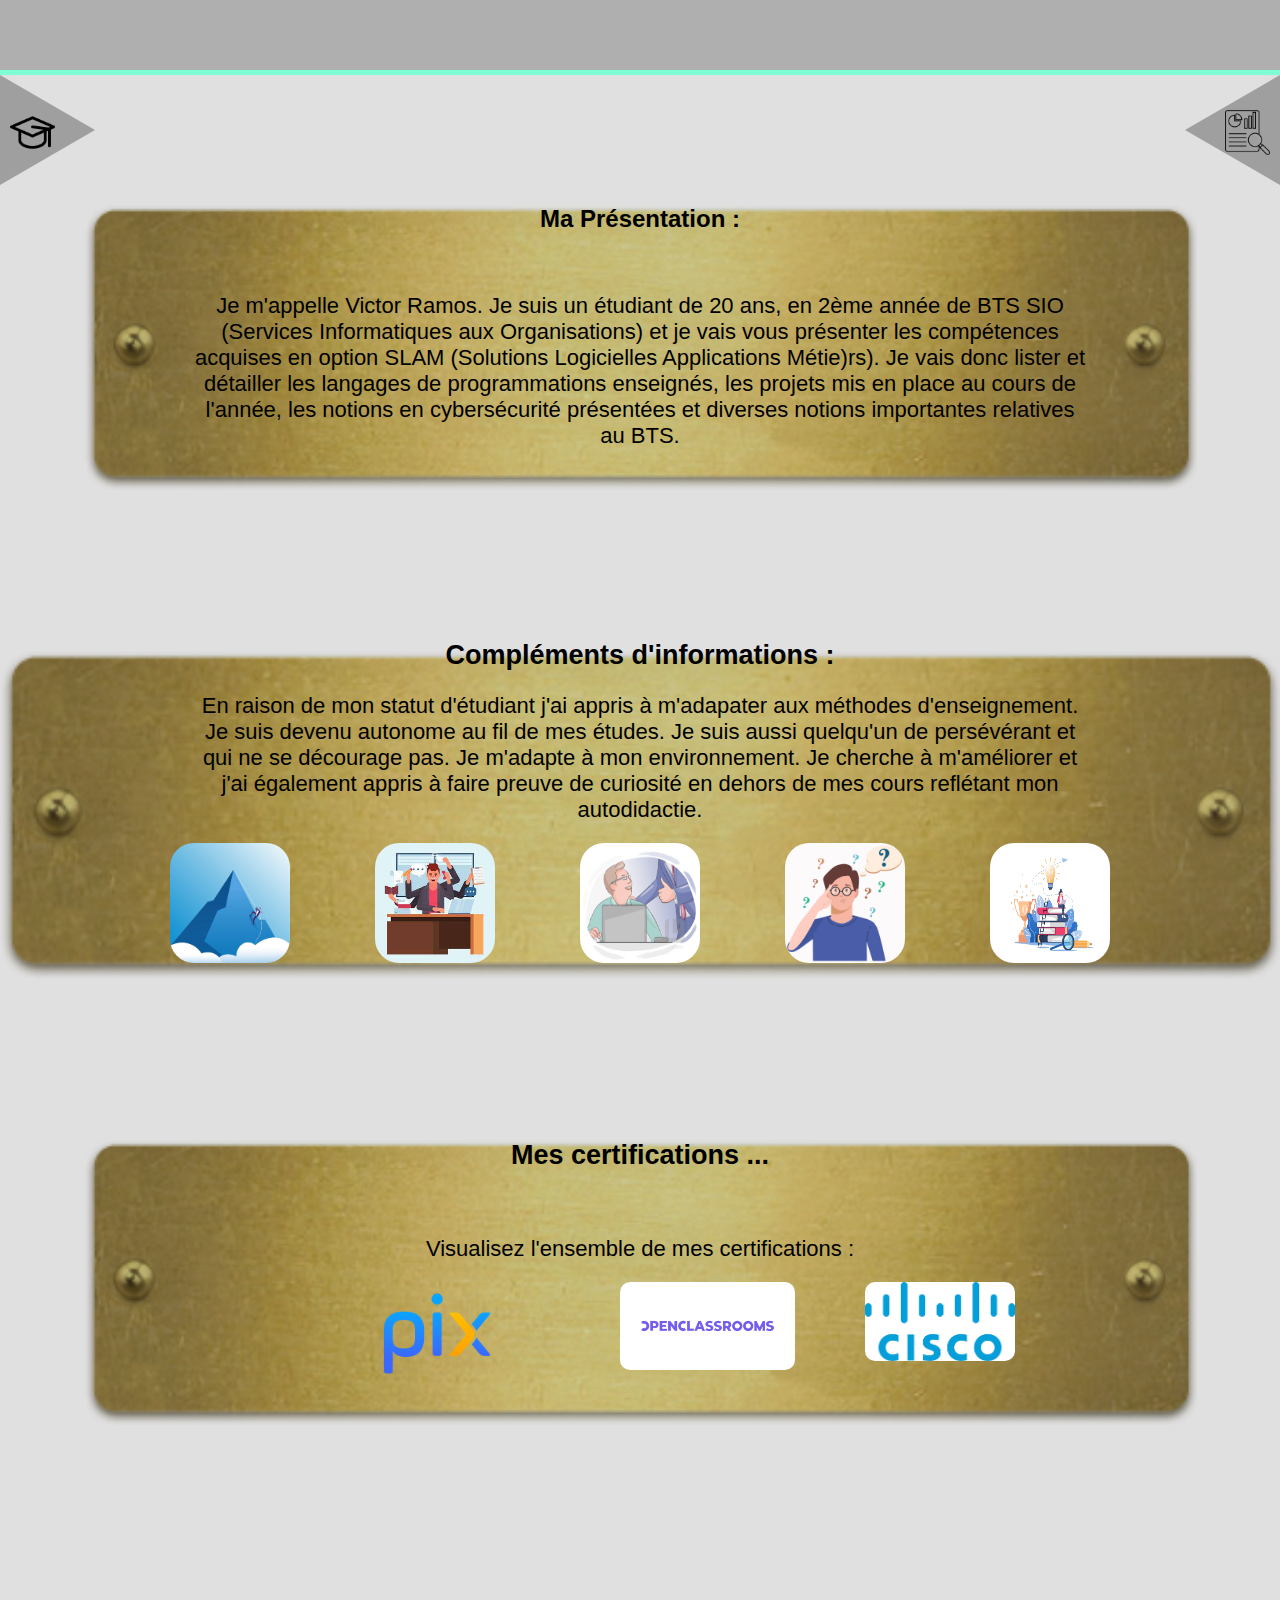
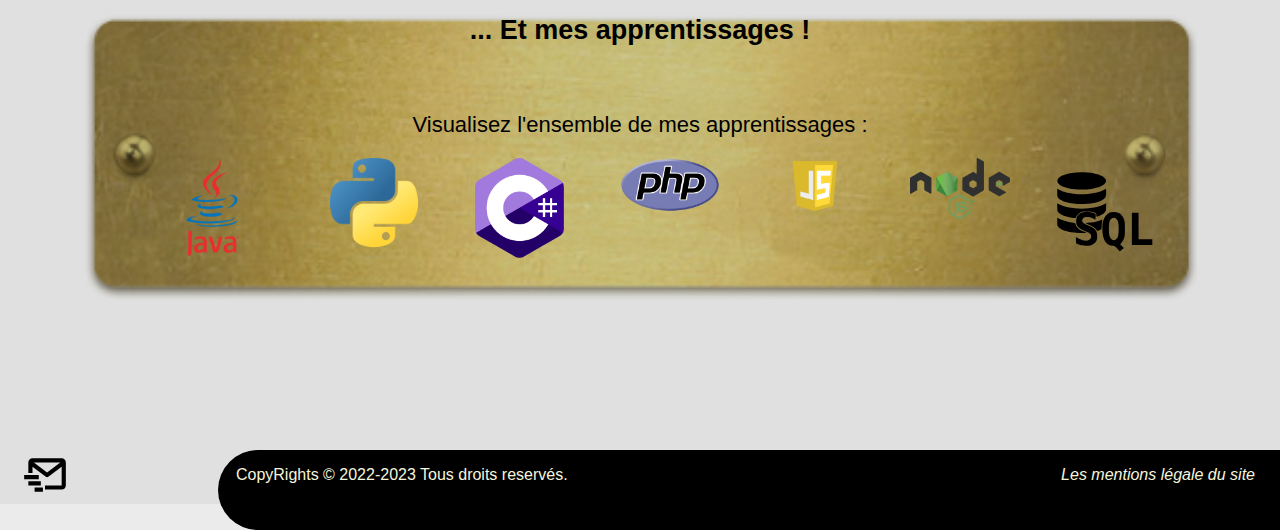
<file: index.html>
<!DOCTYPE html> <!--"!" permet de générer automatiquement la structure de la page html-->
    <html lang="fr">
        <head>
            <meta charset="UTF-8">
            <meta http-equiv="X-UA-Compatible" content="IE=edge"> 
            <link rel="stylesheet" href="PagesCSS/StyleIndex.css">
            <title>Accueil</title>
        </head>

        <body>
            <header id="MenuPrincipale">
                <div id="En-tete">
                </div>  
            </header>

            <nav id="MesBouttons">
                <div id="BouttonGauche">
                    <a href="PagesHTML/Formation.html" class="LeftLink"><img src="images/graduation-hat.png"  alt="Ma Formation" class="LeftImage"></a>
                </div>    

                <div id="BouttonDroite">
                    <a href="PagesHTML/Informations.html" class="RightLink"><img src="images/case-study.png" class="RightImage"></a>
                </div>
            </nav>

            <div id="Presentation">
                <h2 class="titre">Ma Présentation :</h2>
                <br>
                <p class="textePresentation">Je m'appelle Victor Ramos. Je suis un étudiant de 20 ans, en 2ème année de BTS SIO (Services Informatiques aux Organisations) et je vais vous présenter les compétences acquises en option SLAM (Solutions Logicielles Applications Métie)rs). Je vais donc lister et détailler les langages de programmations enseignés, les projets mis en place au cours de l'année, les notions en cybersécurité présentées et diverses notions importantes relatives au BTS.</p>
            </div>

            <div id="InfosComplementaire">
                <h2>Compléments d'informations :</h2>
                <p class="texteInformations">En raison de mon statut d'étudiant j'ai appris à m'adapater aux méthodes d'enseignement. Je suis devenu autonome au fil de mes études. Je suis aussi quelqu'un de persévérant et qui ne se décourage pas. Je m'adapte à mon environnement. Je cherche à m'améliorer et j'ai également appris à faire preuve de curiosité en dehors de mes cours reflétant mon autodidactie.</p>

                <img src="images/perseverant.jpg" class="qualite">  
                
                <img src="images/multitache.jpg" class="qualite">
                
                <img src="images/autonome.jpg" class="qualite">
                
                <img src="images/curieux.jpg" class="qualite">
                
                <img src="images/autodidacte.jpg" class="qualite">
            </div>

            <div id="CompetencesCertifiees">
                <h2>Mes certifications ...</h2>
                <br>
                <p class="texteCertifications">Visualisez l'ensemble de mes certifications :</p>
                
                <div class="LogoModalCertification" onclick="Modal1()">
                    <img src="images/PixLogo.png" class="CertificationPix"> 
                </div>    
                    <div class="Modal1">
                        <div class="FermerMenu" onclick="Modal1()">
                            <img src="images/croix.svg" class="Cross">
                        </div>
                        <p class="texteModal">Pix : Il s'agit d'un service public français afin de permettre à ceux qui le veulent d'améliorer leurs compétences en matière d'informatique au sens large.</p>
                        <br><br>
                        <img src="images/Pix-Screen.png" class="PixScreenShoot">
                    </div>

                <div class="LogoModalCertification" onclick="Modal2()">
                    <img src="images/LogoOpenClassroom.png" class="CertificationOC"> 
                </div>
                    <div class="Modal2">
                        <div class="FermerMenu" onclick="Modal2()">
                            <img src="images/croix.svg" class="Cross">
                        </div>
                        <p class="texteModal">OpenClassroom : Ce site offre la possibilité pour toute personne qui désir se former à la programmation ou à d'autres domaines en lien avec l'informatique tel que l'apprentissage d'un système ou bien d'un framework pour développer.</p>
                        <br><br>
                        <img src="images/OpenClassroomScreenShot.png" class="OpenClassroomScreenShot">
                    </div>


                <div class="LogoModalCertification" onclick="Modal3()">
                    <img src="images/CAN.png" class="CertificationCAN"> 
                </div>
                <div class="Modal3">
                        <div class="FermerMenu" onclick="Modal3()">
                            <img src="images/croix.svg" class="Cross">
                        </div>
                        <p class="texteModal">Cisco Network Academy : Est à l'origine une entreprise qui à su diversifié au fur et à mesure des années, désormais acteur dans le monde ce la cybersécuriter, Cisco Network Academy propose des formation pour s'instruire sur des langages de programmation ou des concepts tel que les IoT (Internet of Things).</p>
                        <br><br>
                        <img src="images/CertificationCAN.png" class="ScreenShotCAN">
                    </div>                
            </div>
            <br>
            <div id="CompetencesTechnique">
                <h2>... Et mes apprentissages !</h2>
                <br>
                <p class="texteApprentissage">Visualisez l'ensemble de mes apprentissages :</p>

                <div class="LogoModalLangage" onclick="Modal5()">       
                    <img src="images/JavaLogo.png" class="Langage">
                </div>
                    <div class="Modal5">
                        <div class="FermerMenu" onclick="Modal5()">
                            <img src="images/croix.svg" class="Cross">
                        </div>
                        <p class="texteModal">Java : Langage dont la phylosophie et de pouvoir fonctionner sur différent type de système, j'ai eu la possibilité durant mes deux années de formation de m'initier au langage pour comprendre son fonctionnement en partie.</p>
                        <br><br>
                        <img src="images/ScreenJava.png" class="ScreenJava">
                    </div>


                <div class="LogoModalLangage" onclick="Modal6()">    
                    <img src="images/PythonLogo.png" class="Langage">
                </div>
                    <div class="Modal6">
                        <div class="FermerMenu" onclick="Modal6()">
                            <img src="images/croix.svg" class="Cross">
                        </div>
                        <p class="texteModal">Python : Langage que j'ai pu découvrir à travers mes cours de mathématiques pour élargir mes compétences mais aussi visualiser son application dans le domaine mathématique et scientifique.</p>
                        <br><br>
                        <img src="images/ScreenShootPython.png" class="ScreenPython"> 
                    </div>

                    
                <div class="LogoModalLangage" onclick="Modal7()">        
                    <img src="images/CsharpLogo.png" class="Langage"> 
                </div>
                    <div class="Modal7">
                        <div class="FermerMenu" onclick="Modal7()">
                            <img src="images/croix.svg" class="Cross">
                        </div>
                        <p class="texteModal">C# : Langage de programmation que j'ai étudié en partie pendant mes deux ans afin de mettre en applications de nouvelles notions et de pouvoir consolider les anciennes.</p>
                        <br><br>
                        <img src="images/CsharpScreen.png" class="ScreenCsharp">
                    </div>

                <div class="LogoModalLangage" onclick="Modal8()">        
                    <img src="images/PHPLogo.png" class="Langage"> 
                </div>
                    <div class="Modal8">
                        <div class="FermerMenu" onclick="Modal8()">
                            <img src="images/croix.svg" class="Cross">
                        </div>
                            <p class="texteModal">PHP Hypertext Preprocessor: Ce langage executé côté serveur m'a été enseigné durant deux an afin d'être capable de communiquer avec les serveurs pour envoyer ou recevoir des données à l'aide de mes applications web.</p>
                        <br><br>
                            <img src="images/ScreenShotPHP.png" class="ScreenPHP">
                    </div>

                    <div class="LogoModalLangage" onclick="Modal9()">        
                        <img src="images/JavaScriptLogo.png" class="Langage"> 
                    </div>
                        <div class="Modal9">
                            <div class="FermerMenu" onclick="Modal9()">
                                <img src="images/croix.svg" class="Cross">
                            </div>
                                <p class="texteModal">javascript : Langage qui s'execute côté client et qui permet de nombreuses choses tel que l'ajout de fonctionnalité grâce à des scripts pour l'application web ou bien certaines mesures de cybersécurité mineures.</p>
                            <br><br>
                                <img src="images/ScreenShotJavaScript.png" class="ScreenJavaScript">
                        </div>
                            
                    <div class="LogoModalLangage" onclick="Modal10()">        
                        <img src="images/NodeJSLogo.png" class="Langage"> 
                    </div>
                        <div class="Modal10">
                            <div class="FermerMenu" onclick="Modal10()">
                                <img src="images/croix.svg" class="Cross">
                            </div>
                                <p class="texteModal">NodeJS : Langage qui s'inspire de JavaScript mais celui s'execute côté serveur, j'ai appris au cours de ma seconde année à mettre en place une application web avec NodeJS fonctionnant à la manière d'un serveur.</p>
                            <br><br>
                                <img src="images/ScreenShootNodeJS.png" class="ScreenNodeJS">
                        </div>
                        
                    <div class="LogoModalLangage" onclick="Modal11()">        
                        <img src="images/SQLsh.svg" class="Langage"> 
                    </div>
                        <div class="Modal11">
                            <div class="FermerMenu" onclick="Modal11()">
                                <img src="images/croix.svg" class="Cross">
                            </div>
                                <p class="texteModal">SQL (Structured Query Langage) : Langage dont le rôle est avant tout d'assurer la communication entre client et base de données afin de pouvoir manipuler les données collectés, traités et stockés au moyen de requêtes.</p>
                            <br><br>
                                <img src="images/ScreenShotSQL.png" class="ScreenSQL">
                        </div>
            </div>

            <div id="bouttonContact">
                <a href="PagesHTML/Contact.html" class="boutonContact"><img src="./images/contact.svg" class="contactLogo"></a>
            </div>

            <div id="Footer">
                <p class="CopyRight">CopyRights © 2022-2023 Tous droits reservés.</p>
                <a href="PagesHTML/MentionsLegales.html"><p class="MentionsLegales"><i>Les mentions légale du site</i></p></a>
            </div>
                
            <div class="Background" onclick="Modal1()"></div>
            <div class="Background2" onclick="Modal2()"></div>
            <div class="Background3" onclick="Modal3()"></div>
            <div class="Background4" onclick="Modal4()"></div>
            <div class="Background5" onclick="Modal5()"></div>
            <div class="Background6" onclick="Modal6()"></div>
            <div class="Background7" onclick="Modal7()"></div>
            <div class="Background8" onclick="Modal8()"></div>
            <div class="Background9" onclick="Modal9()"></div>
            <div class="Background10" onclick="Modal10()"></div>
            <div class="Background11" onclick="Modal11()"></div>

            <script src="PagesJavaScript/FonctionnaliteIndex.js" type="text/javascript"></script> 
        </body>
    </html>
</file>
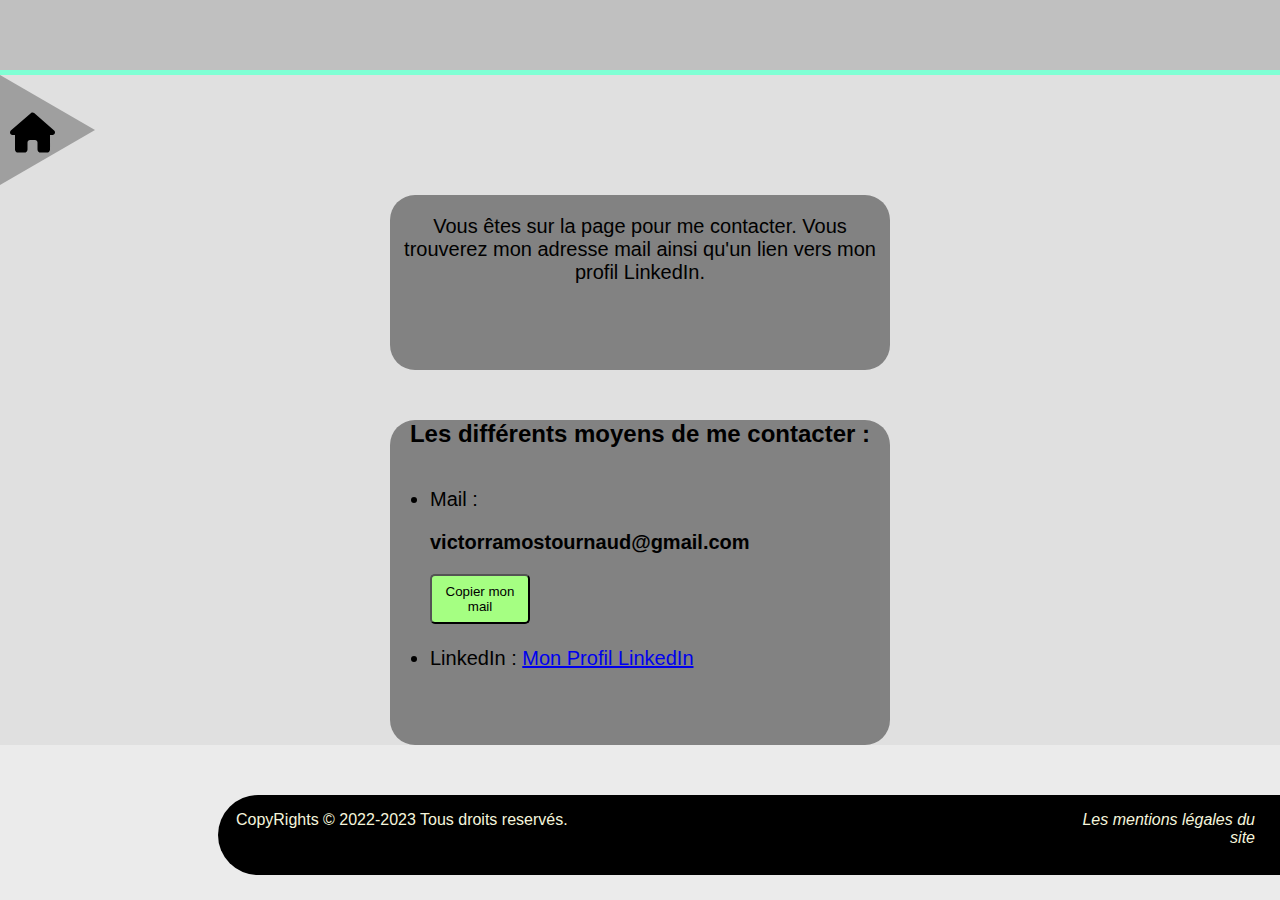
<file: PagesHTML/Contact.html>
<!DOCTYPE html>
<html>
    <head>
        <link rel="stylesheet" href="../PagesCSS/ContactCSS.css">
        <meta charset="UTF-8">
    </head>
    <body>
        <header id="MenuPrincipale">
            <div id="En-tete">
            </div>  
        </header>

        <nav id="MesBouttons">
            <div id="BouttonGauche">
                <a href="../index.html" class="LeftLink"><img src="../images/home.svg"  alt="Menu Home" class="LeftImage"></a>
            </div>
        </nav>

        <div id="ContactParagraphe">
            <p class="ParagrapheContact">Vous êtes sur la page pour me contacter. Vous trouverez mon adresse mail ainsi qu'un lien vers mon profil LinkedIn.</p>
        </div>

        <div id="ListContact">
            <h2 class="TitreContact">Les différents moyens de me contacter :</h2>
                <ul class="ContactList">
                    <li >Mail :</li>
                    <b><p id="addrMail">victorramostournaud@gmail.com</p></b>
                    <button onclick="Copy()" class="btnContact">Copier mon mail</button>
                    <br><br>
                    <li>LinkedIn : <a href="https://www.linkedin.com/in/victor-ramos-84a650225/" alt="Mon LinkedIn">Mon Profil LinkedIn</a></li> 
                </ul>  
        </div>

        <div id="Footer">
            <p class="CopyRight">CopyRights © 2022-2023 Tous droits reservés.</p>
            <a href="../PagesHTML/MentionsLegales.html"><p class="MentionsLegales"><i>Les mentions légales du site</i></p></a>
        </div>        
    </body>
    <script src="../PagesJavaScript/ContactJavascript.js"></script>
</html>
</file>
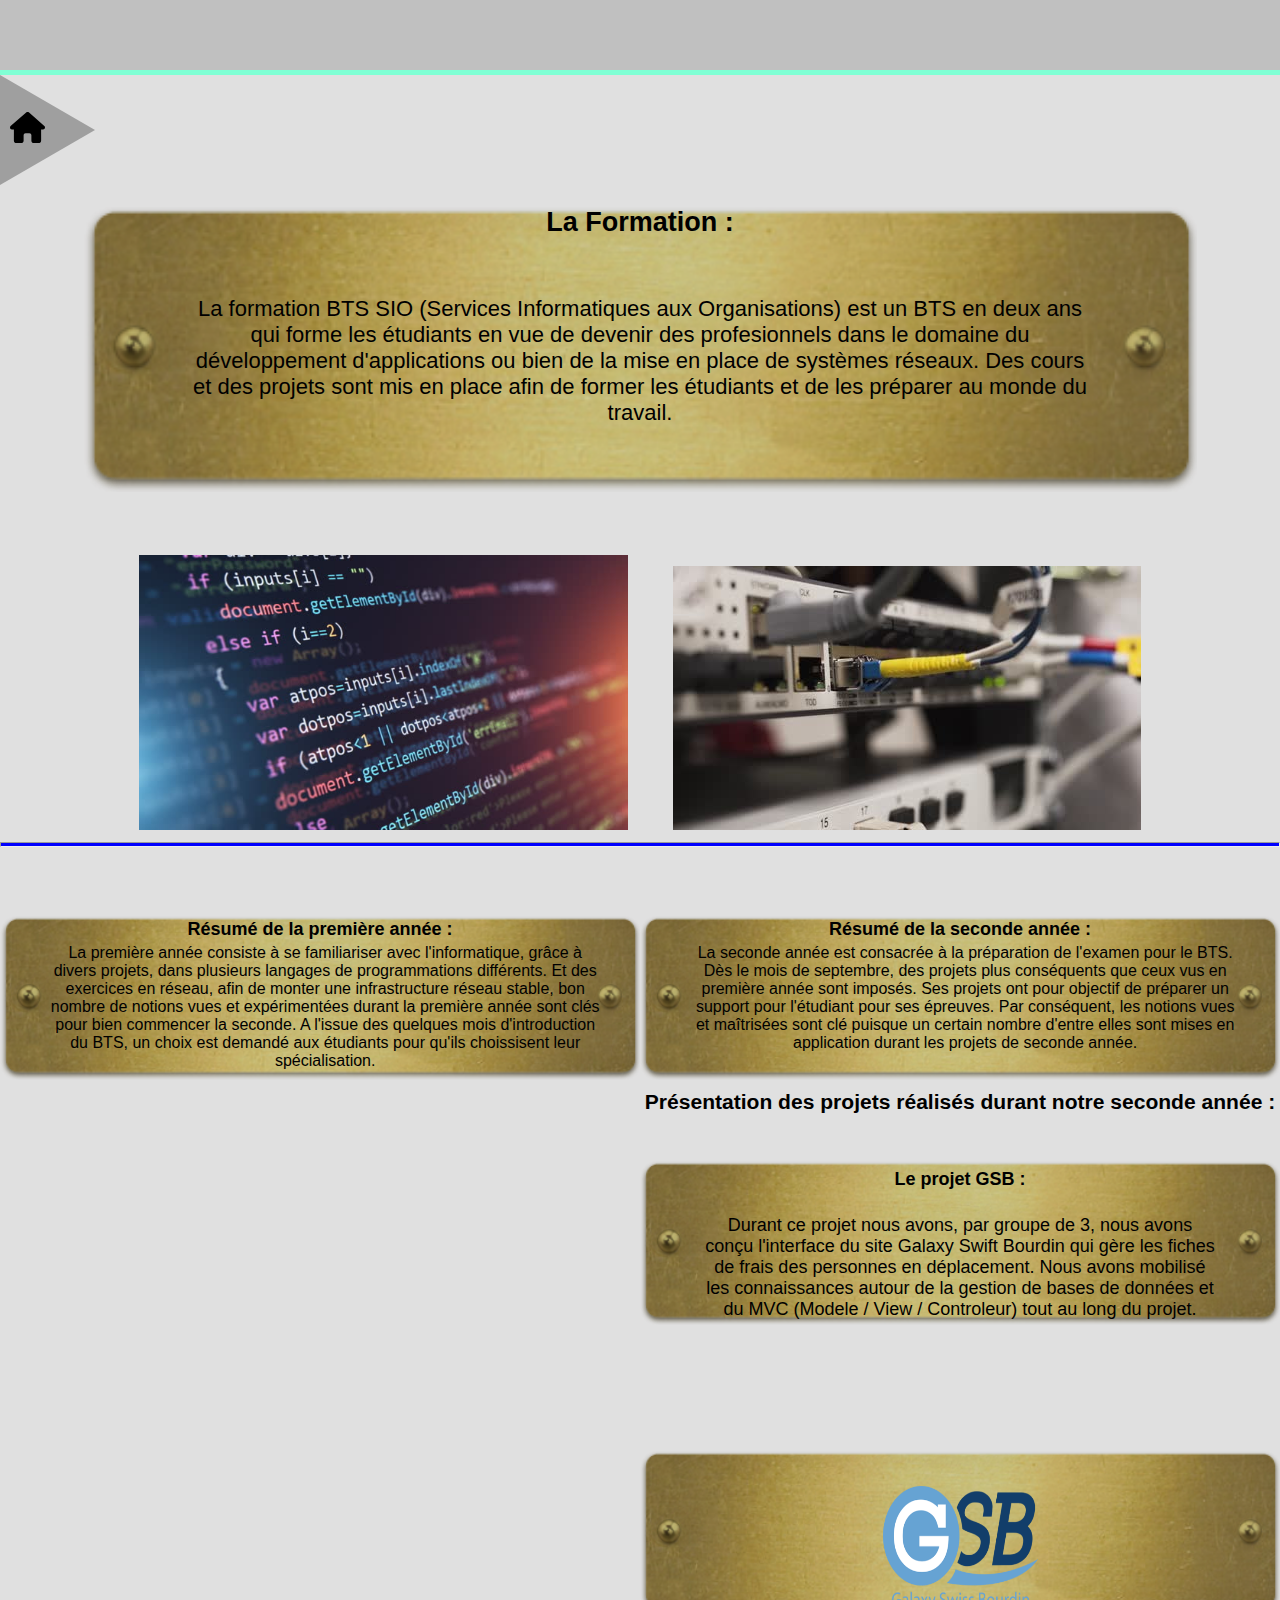
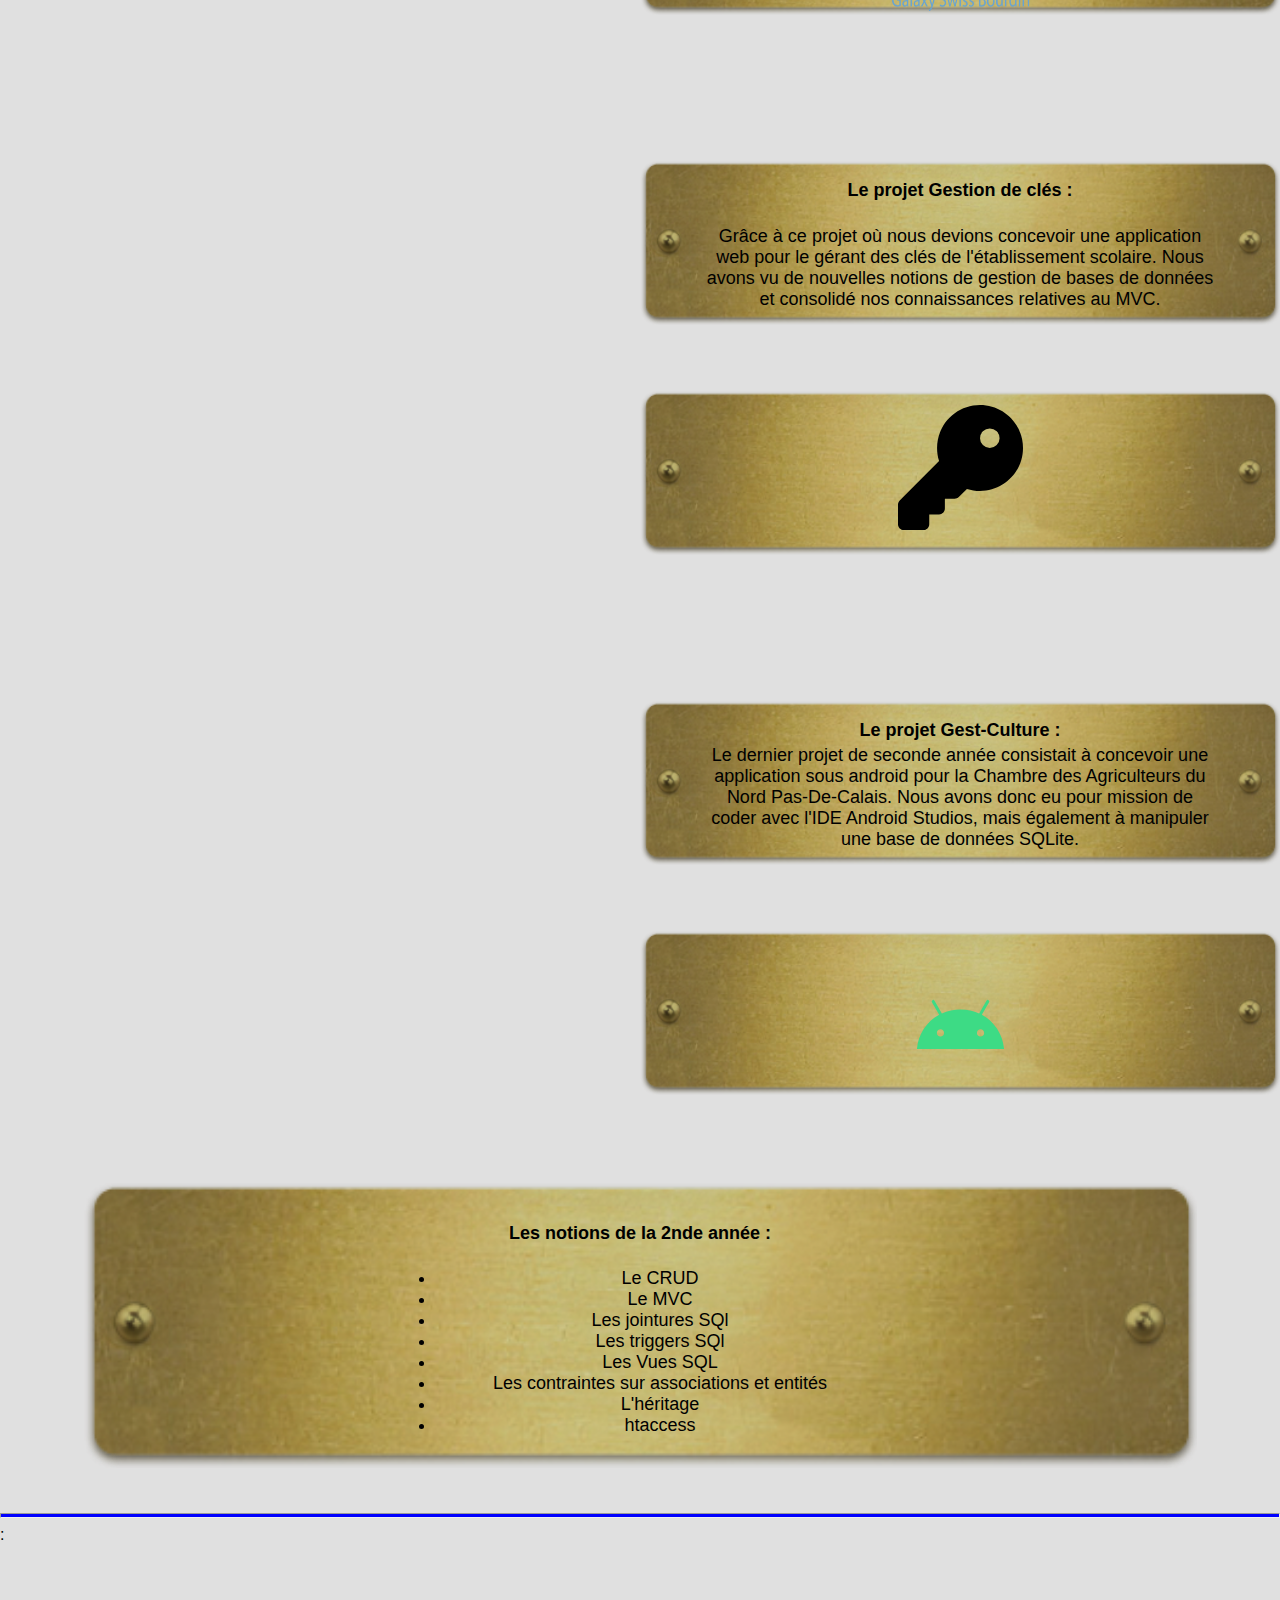
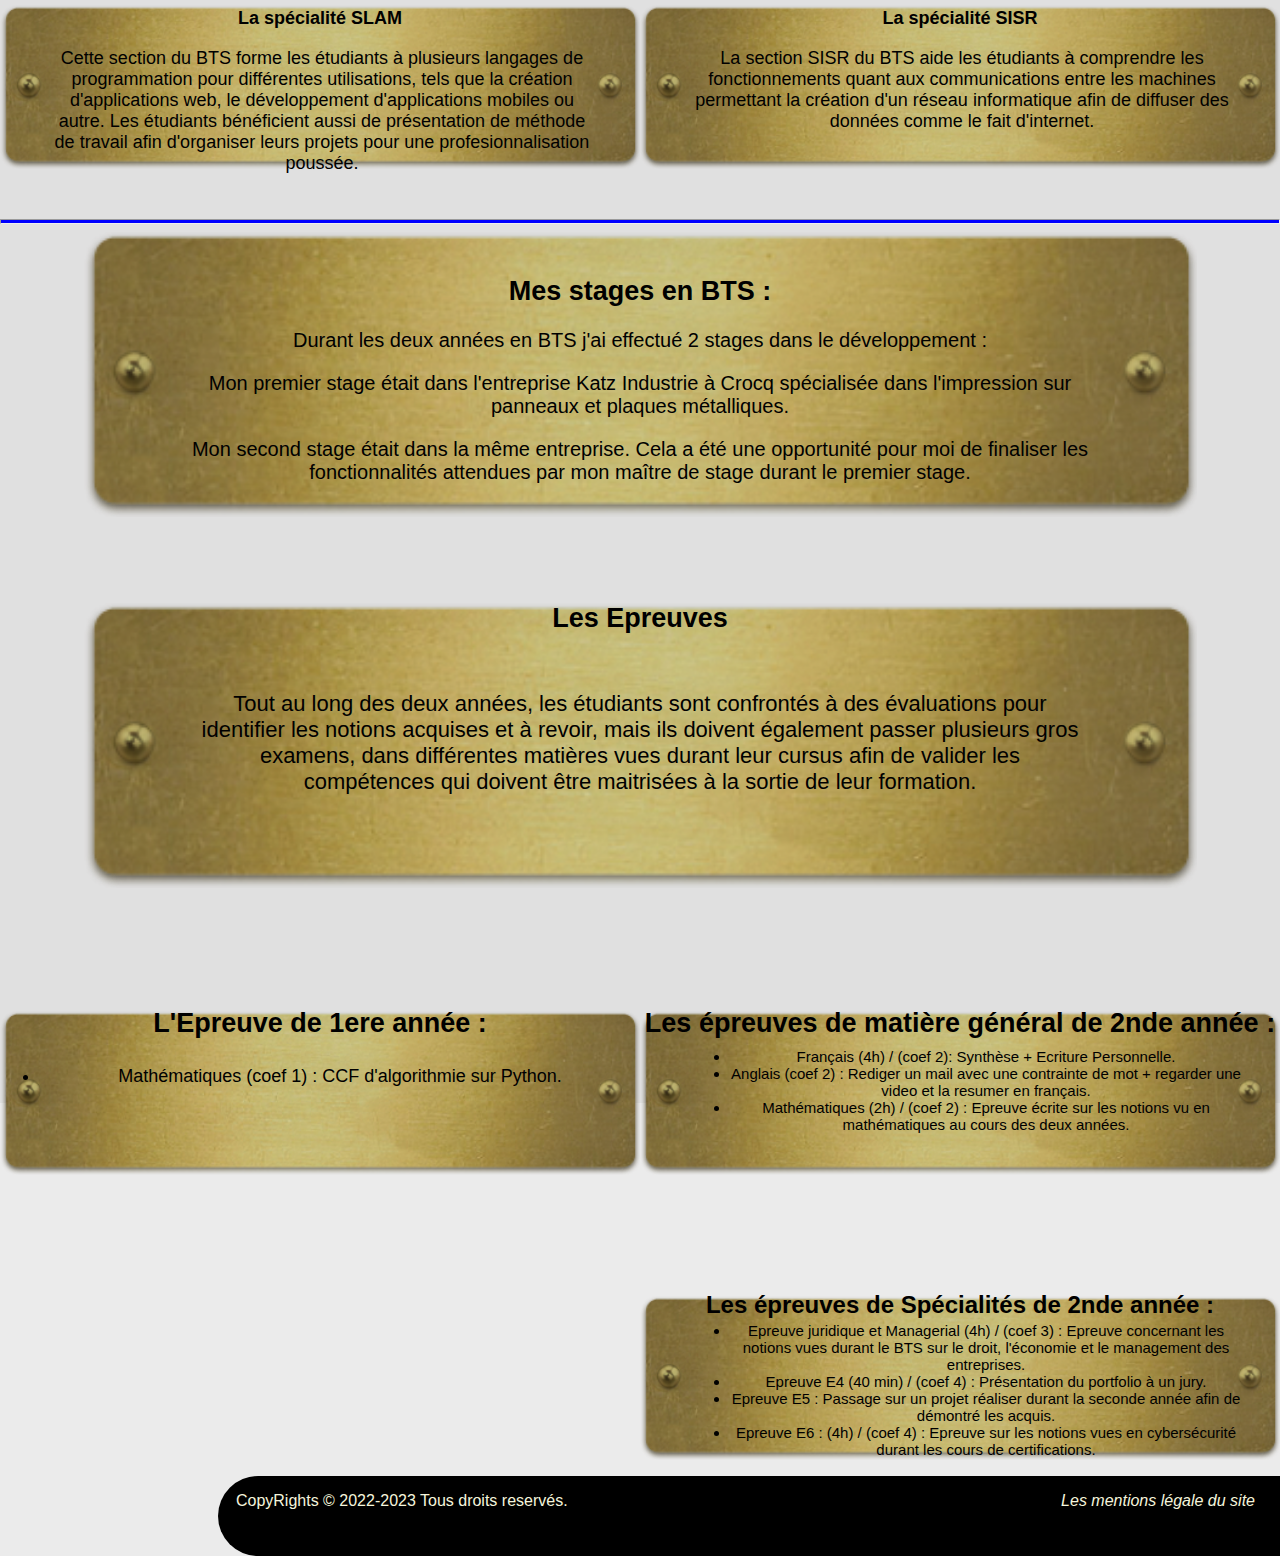
<file: PagesHTML/Formation.html>
<!DOCTYPE html>
    <html>
        <head>
            <link rel="stylesheet" href="../PagesCSS/Formation.css">
            <meta charset="UTF-8">
        </head>
        <body>
            <header id="MenuPrincipale">
                <div id="En-tete">
                    
                </div>  
            </header>

            <nav id="MesBouttons">
                <div id="BouttonGauche">
                    <a href="../index.html" class="LeftLink"><img src="../images/home.svg"  alt="Ma Formation" class="LeftImage"></a>
                </div>
            </nav>

            <div id="PresentationBTS">
                <div id="FormationPresentation">
                    <h2>La Formation :</h2>
                    <br>
                    <p class="texte">La formation BTS SIO (Services Informatiques aux Organisations) est un BTS en deux ans qui forme les étudiants en vue de devenir des profesionnels dans le domaine du développement d'applications ou bien de la mise en place de systèmes réseaux. Des cours et des projets sont mis en place afin de former les étudiants et de les préparer au monde du travail.</p>
                </div>  

                <br>
                <div id="ImageContainer">
                    <img src="../images/software.jpg" class="SoftwareImg">
                    <img src="../images/server.jpg" class="ServerImg">
                </div> 

                <hr style="height:3px; background-color:blue;">

                <div id="AnneeBTS">
                    <div id="BTSSIO1"> 
                        <div id="Projets1">
                            <h4 class="titre">Résumé de la première année :</h4>
                            <p class="TexteAnnee">La première année consiste à se familiariser avec l'informatique, grâce à divers projets, dans plusieurs langages de programmations différents. Et des exercices en réseau, afin de monter une infrastructure réseau stable, bon nombre de notions vues et expérimentées durant la première année sont clés pour bien commencer la seconde. A l'issue des quelques mois d'introduction du BTS, un choix est demandé aux étudiants pour qu'ils choissisent leur spécialisation.</p>
                        </div>
                    </div>

                    <div id="BTSSIO2">
                        <div id="Projets2">
                            <h4 class="titre">Résumé de la seconde année :</h4>
                                <p class="TexteAnnee">La seconde année est consacrée à la préparation de l'examen pour le BTS. Dès le mois de septembre, des projets plus conséquents que ceux vus en première année sont imposés. Ses projets ont pour objectif de préparer un support pour l'étudiant pour ses épreuves. Par conséquent, les notions vues et maîtrisées sont clé puisque un certain nombre d'entre elles sont mises en application durant les projets de seconde année.</p>
                        </div>
                        <br>
                        <div id="Realisations">
                            <h3>Présentation des projets réalisés durant notre seconde année :</h3>
                                <div id="ProjetGSB">
                                    <h4 class="TitreProjet">Le projet GSB :</h4>
                                    <br>
                                    <p class="ParagrapheProjet">Durant ce projet nous avons, par groupe de 3, nous avons conçu l'interface du site Galaxy Swift Bourdin qui gère les fiches de frais des personnes en déplacement. Nous avons mobilisé les connaissances autour de la gestion de bases de données et du MVC (Modele / View / Controleur) tout au long du projet.</p>
                                </div>
                            <br>
                            <div id="ContainerGSB">
                                <br>
                                <div id="PresentationGSB" onclick="Modal1()">
                                    <img src="../images/LogoGSB.png" class="ProjetPresentation">
                                </div>
                                <div class="Modal1">
                                    <div class="FermerMenu" onclick="Modal1()">
                                        <img src="../images/croix.svg" class="Cross">
                                    </div>
                                    <p class="texteModal">Durant le projet GSB nous avons utilisé l'architecture appelée MVC afin de mettre en place une application web organisée et facilement compréhensible lors de travaux de groupe.</p>
                                    <br><br>
                                    <img src="../images/ScreenGSB1.png" class="GSBScreenShot">
                                    <img src="../images/ScreenGSB2.png" class="GSBScreenShot2">
                                </div>
                            </div> 
                            <br>  
                                <div id="ProjetPassePartout">
                                    <h4 class="TitreProjet">Le projet Gestion de clés :</h4>
                                     <br>                                   
                                    <p class="ParagrapheProjet">Grâce à ce projet où nous devions concevoir une application web pour le gérant des clés de l'établissement scolaire. Nous avons vu de nouvelles notions de gestion de bases de données et consolidé nos connaissances relatives au MVC.</p>
                                </div>
                            <br>
                            <div id="ContainerPassePartout">
                                <div id="PresentationPassePartout" onclick="Modal2()">
                                    <img src="../images/key-solid.svg" class="ProjetPresentation">
                                </div>
                                <div class="Modal2">
                                    <div class="FermerMenu" onclick="Modal2()">
                                        <img src="../images/croix.svg" class="Cross">
                                    </div>
                                    <p class="texteModal">Ce projet était une opportunité pour nous d'utiliser l'ensemble des notions vues en gestion de données et en conception développement afin de concevoir une application web pour une personne au sein de l'établissement scolaire.</p>
                                    <br><br>
                                    <img src="../images/ScreenGestionCle.png" class="PassePartoutScreenShot">
                                </div>
                            </div>
                            <br>
                                <div id="ProjetGestCulture">
                                    <h4 class="TitreProjet">Le projet Gest-Culture :</h4>
                                    <p class="ParagrapheProjet">Le dernier projet de seconde année consistait à concevoir une application sous android pour la Chambre des Agriculteurs du Nord Pas-De-Calais. Nous avons donc eu pour mission de coder avec l'IDE Android Studios, mais également à manipuler une base de données SQLite.</p>
                                </div>
                            <br>
                            <div id="GestCultureContainer">
                                <div id="PresentationGestCulture" onclick="Modal3()">
                                    <img src="../images/Android.svg" class="ProjetPresentation">
                                </div>
                                <div class="Modal3">
                                    <div class="FermerMenu" onclick="Modal3()">
                                        <img src="../images/croix.svg" class="Cross">
                                    </div>
                                    <p class="texteModal">Durant ce dernier projet nous avons été initiés au développement d'applications sous android, mais également à la manipulation de bases de données SQLite.</p>
                                    <br><br>
                                    <img src="../images/GestCultureScreen.png" class="PasseGestCulture">
                                </div>
                            </div>
                        </div>
                    </div>
                </div>
                <div id="Notions2">
                    <h4 class="titre">Les notions de la 2nde année :</h4>
                        <ul class="TexteNotion">
                            <li>Le CRUD</li>
                            <li>Le MVC</li>
                            <li>Les jointures SQl</li>
                            <li>Les triggers SQl</li>
                            <li>Les Vues SQL</li>
                            <li>Les contraintes sur associations et entités</li>
                            <li>L'héritage</li>
                            <li>htaccess</li>
                        </ul>
                </div>

            </div>

            <hr style="height:3px; background-color:blue;">:

            <div id="Specialisation">
                <div id="SLAM">
                    <h4 class="titre">La spécialité SLAM</h4>
                    <p class="TexteSpe">Cette section du BTS forme les étudiants à plusieurs langages de programmation pour différentes utilisations, tels que la création d'applications web, le développement d'applications mobiles ou autre. Les étudiants bénéficient aussi de présentation de méthode de travail afin d'organiser leurs projets pour une profesionnalisation poussée.</p>
                </div>

                <div id="SISR">
                    <h4 class="titre">La spécialité SISR</h4>
                    <p class="TexteSpe">La section SISR du BTS aide les étudiants à comprendre les fonctionnements quant aux communications entre les machines permettant la création d'un réseau informatique afin de diffuser des données comme le fait d'internet.</p>
                </div>

            </div>

            <hr style="height:3px; background-color:blue;">

            <div id="StagesContainer">
                <br>
                <h2>Mes stages en BTS :</h2>
                <p class="StageParagraphe">Durant les deux années en BTS j'ai effectué 2 stages dans le développement :</p>
                <p class="FirstStageParagraphe">Mon premier stage était dans l'entreprise Katz Industrie à Crocq spécialisée dans l'impression sur panneaux et plaques métalliques.</p>
                <p class="SecondStageParagraphe">Mon second stage était dans la même entreprise. Cela a été une opportunité pour moi de finaliser les fonctionnalités attendues par mon maître de stage durant le premier stage.</p>
            </div>
            <br>
            <div id="EpreuvesPresentation">
                <div id="EpreuvesIntroduction">
                <h2>Les Epreuves</h2>
                    <br>
                    <p class="texte">Tout au long des deux années, les étudiants sont confrontés à des évaluations pour identifier les notions acquises et à revoir, mais ils doivent également passer plusieurs gros examens, dans différentes matières vues durant leur cursus afin de valider les compétences qui doivent être maitrisées à la sortie de leur formation.</p>
                </div>

                <br>
                
                <div id="Epreuves1">
                    <div id="EpreuveGen1">
                        <h2 class="titreEpreuve">L'Epreuve de 1ere année :</h2>
                        <br>
                        <ul class="Epreuve1">
                            <li>Mathématiques (coef 1) : CCF d'algorithmie sur Python.</li>
                        </ul>
                    </div>

                </div>

                <div id="Epreuves2">
                    <div id="EpreuveGen2">
                        <h2 class="titreEpreuve">Les épreuves de matière général de 2nde année :</h2>
                        <br>
                        <ul class="ListEpreuvesGen2">
                            <li>Français (4h) / (coef 2): Synthèse + Ecriture Personnelle.</li>
                            <li>Anglais (coef 2) : Rediger un mail avec une contrainte de mot + regarder une video et la resumer en français.</li>
                            <li>Mathématiques (2h) / (coef 2) : Epreuve écrite sur les notions vu en mathématiques au cours des deux années.</li>
                        </ul>
                    </div>

                    <br>

                    <div id="EpreuveSpe">
                        <h2 class="titreEpreuve">Les épreuves de Spécialités de 2nde année :</h2>
                        <br>
                        <ul class="ListEpreuveSpe2">
                            <li>Epreuve juridique et Managerial (4h) / (coef 3) : Epreuve concernant les notions vues durant le BTS sur le droit, l'économie et le management des entreprises.</li>
                            <li>Epreuve E4 (40 min) / (coef 4) : Présentation du portfolio à un jury.</li>
                            <li>Epreuve E5 : Passage sur un projet réaliser durant la seconde année afin de démontré les acquis.</li>
                            <li>Epreuve E6 : (4h) / (coef 4) : Epreuve sur les notions vues en cybersécurité durant les cours de certifications.</li>
                        </ul>
                    </div>

                </div>

            </div>
            
            <div id="Footer">
                <p class="CopyRight">CopyRights © 2022-2023 Tous droits reservés.</p>
                <a href="../PagesHTML/MentionsLegales.html"><p class="MentionsLegales"><i>Les mentions légale du site</i></p></a>
            </div>

            <div class="Background" onclick="Modal1()"></div>
            <div class="Background2" onclick="Modal2()"></div>
            <div class="Background3" onclick="Modal3()"></div>
        
            <script src="../PagesJavaScript/FonctionnaliteFormation.js" type="text/javascript"></script> 
        </body>
    </html>
</file>
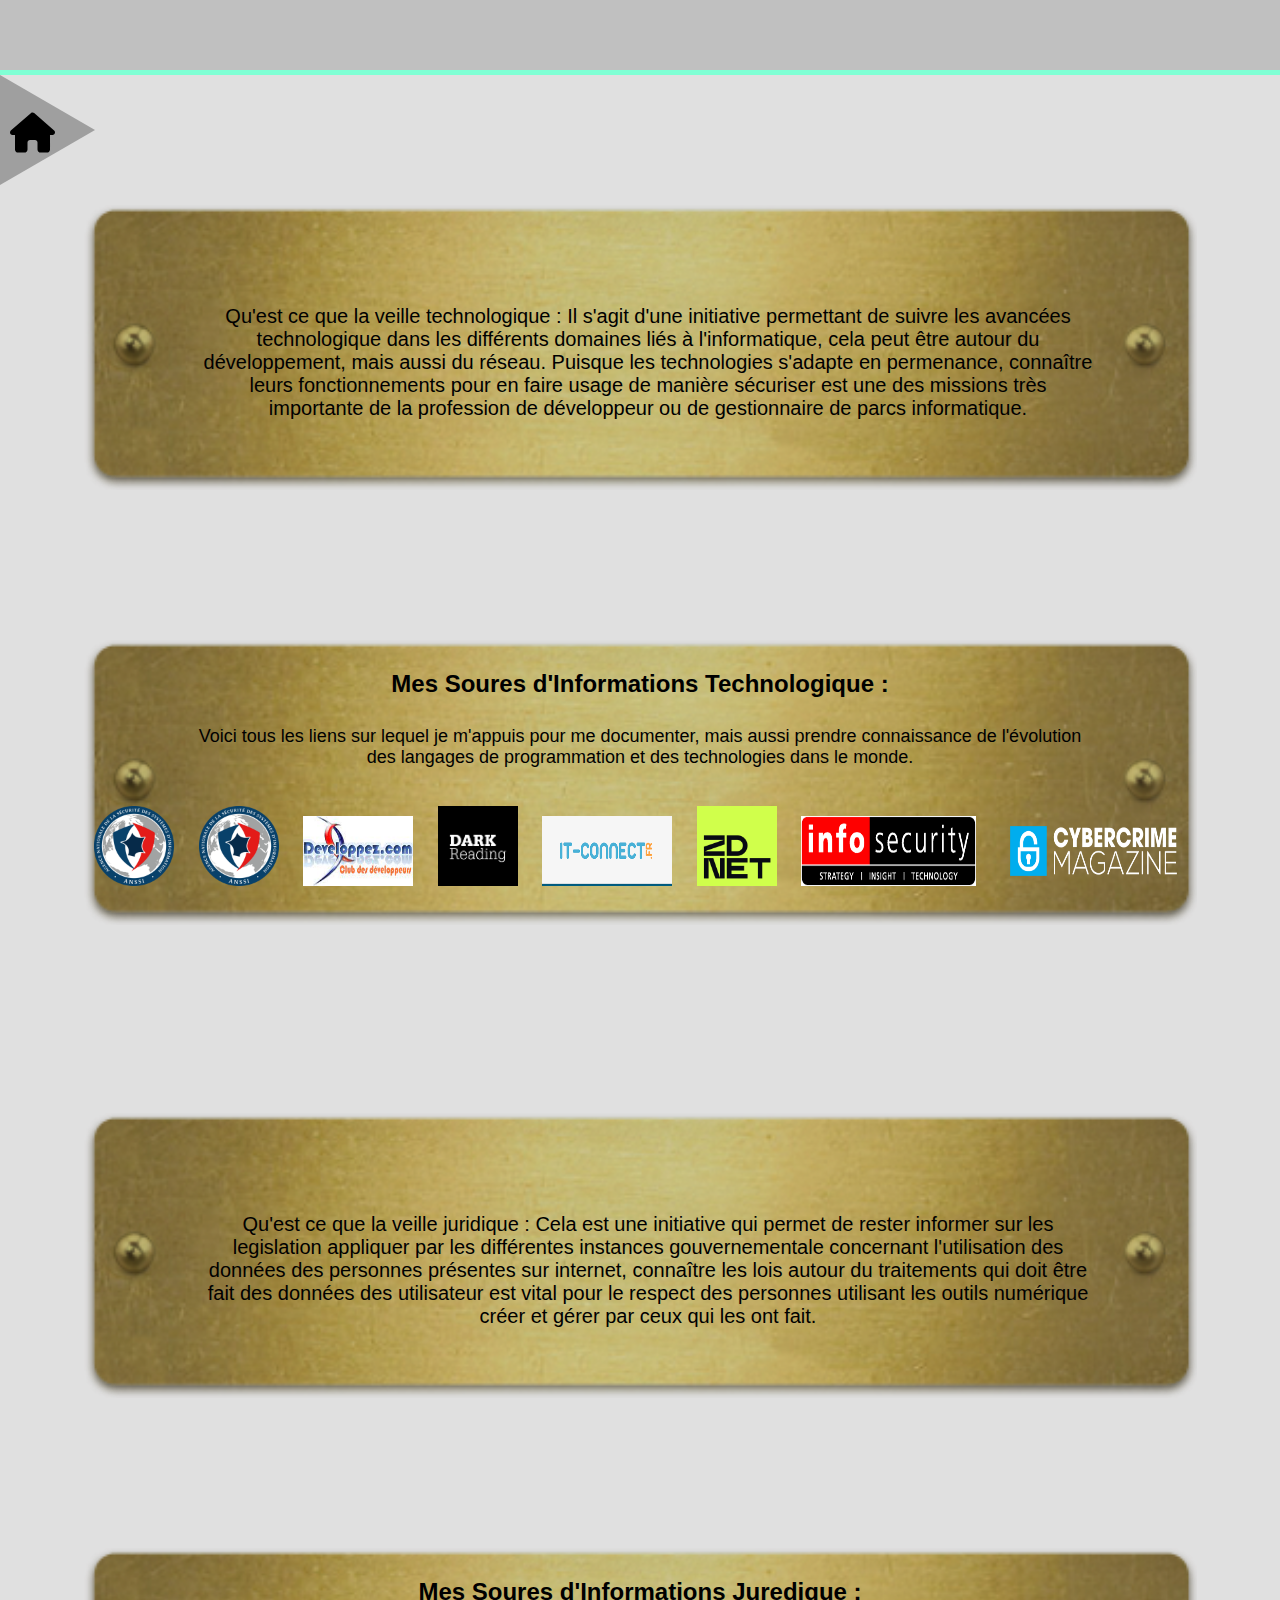
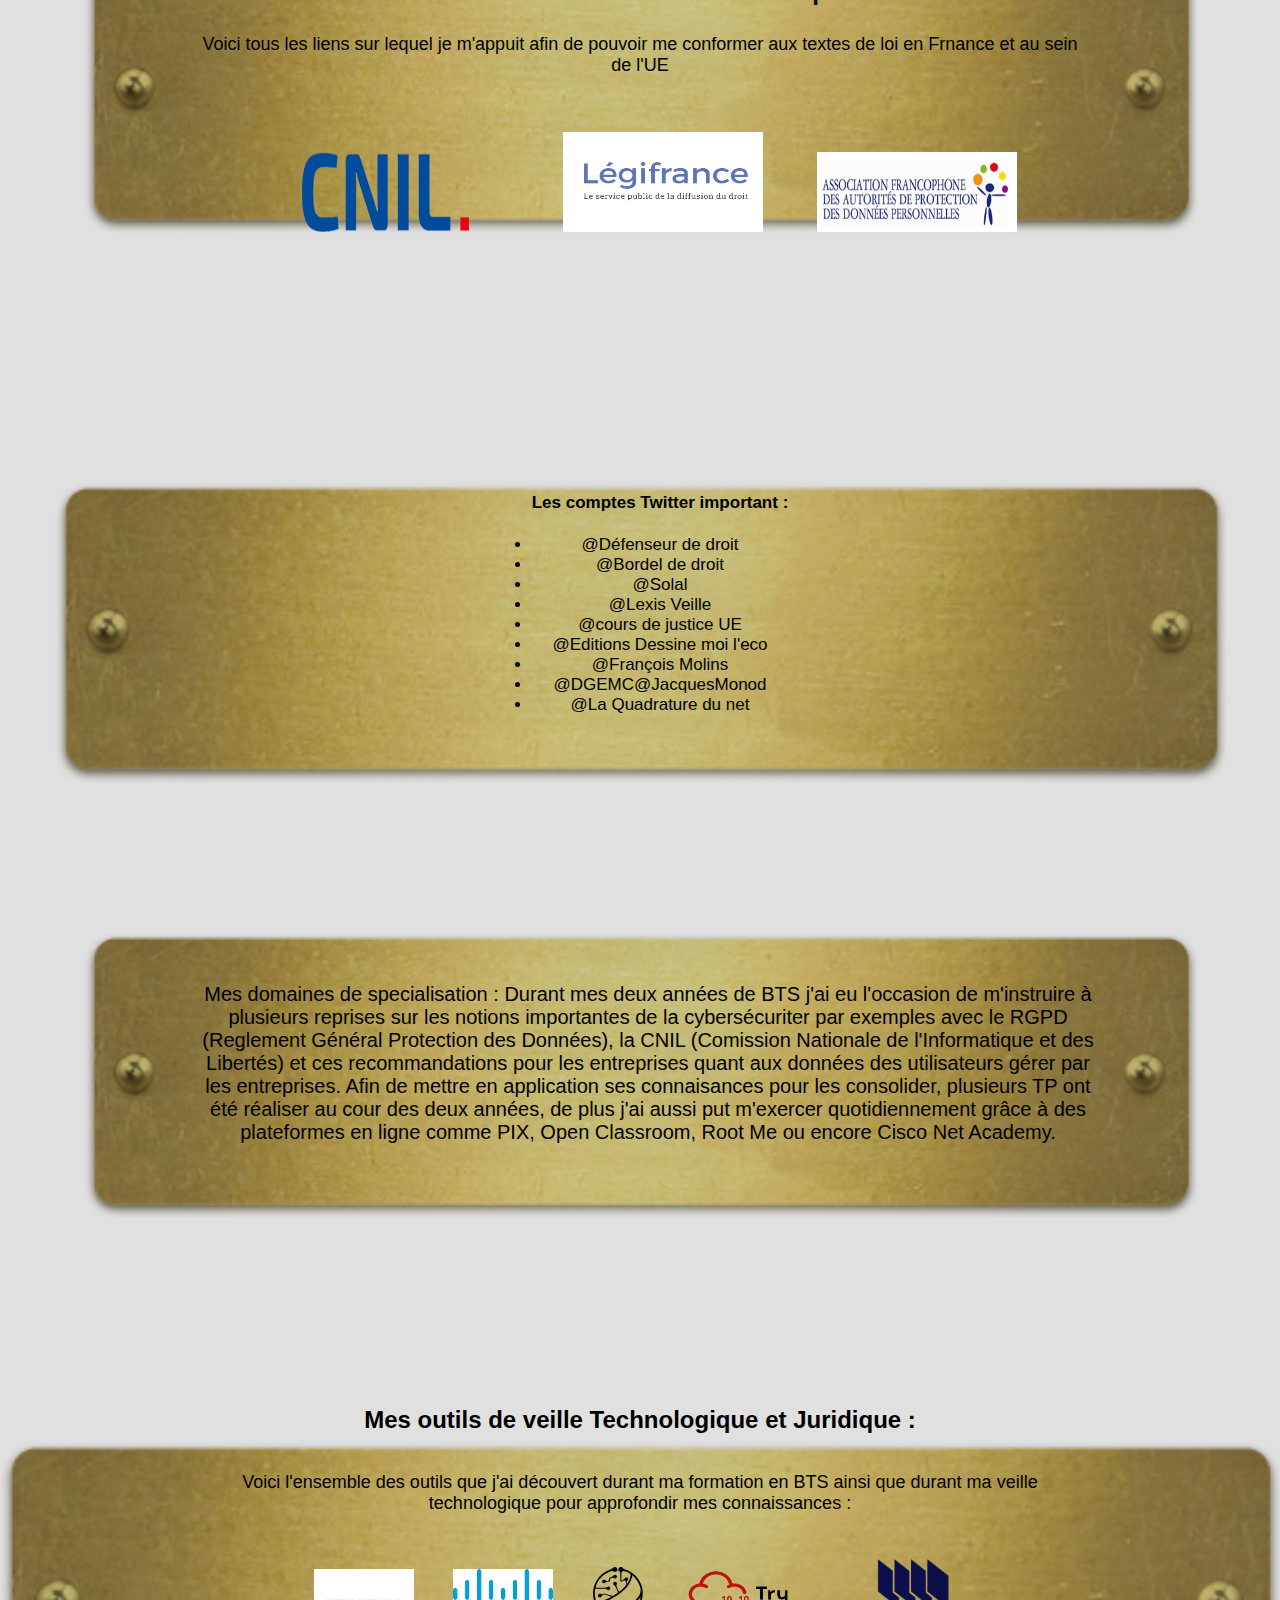
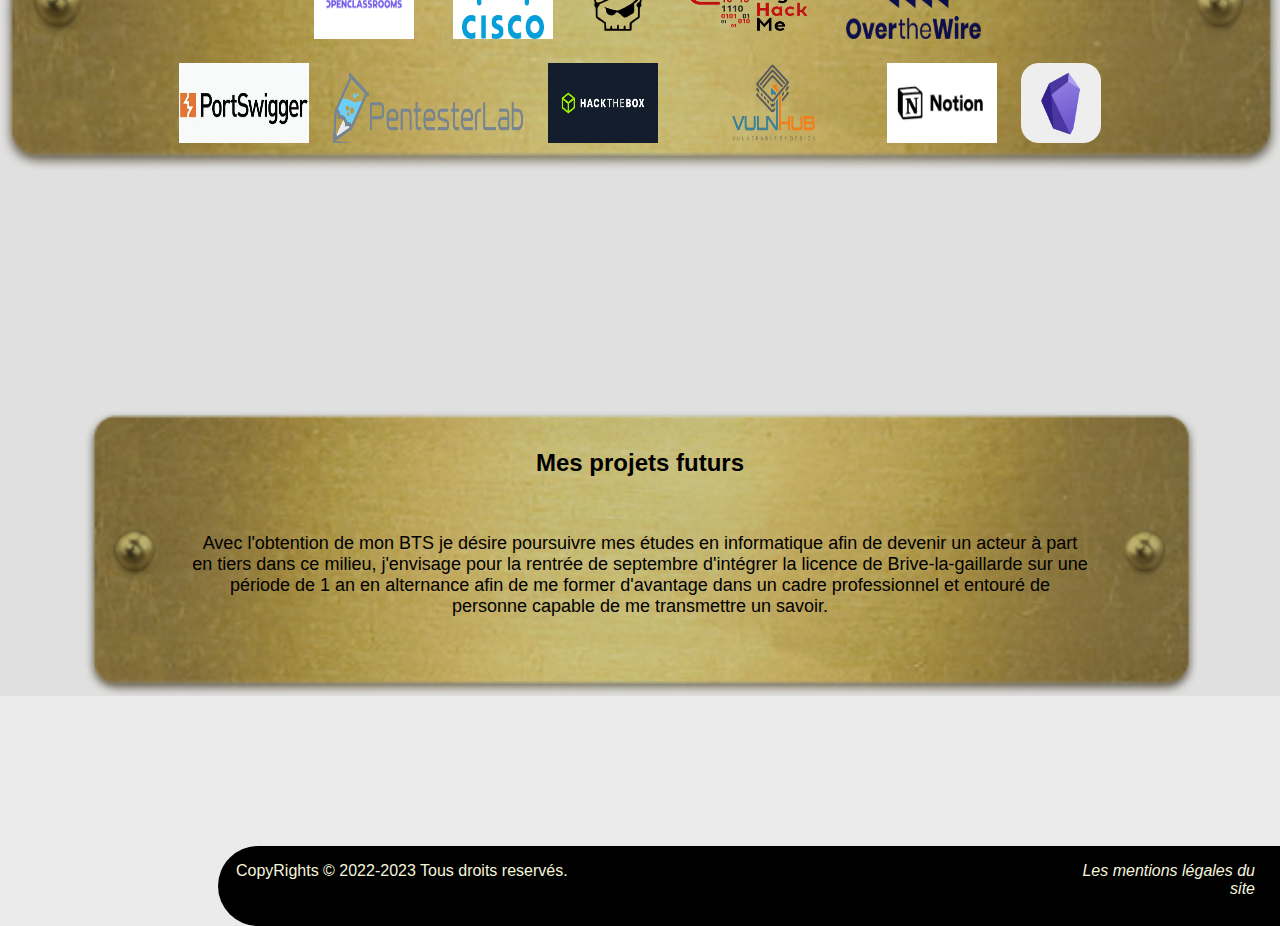
<file: PagesHTML/Informations.html>
<!DOCTYPE html>
    <html>
        <head>
            <meta charset="utf-8">
            <link rel="stylesheet" href="../PagesCSS/InformationsStyle.css" type="text/css">
        </head>
        <body>
        <body>
            <header id="MenuPrincipale">
                <div id="En-tete">
                </div>  
            </header>

            <nav id="MesBouttons">
                <div id="BouttonGauche">
                    <a href="../index.html" class="LeftLink"><img src="../images/home.svg"  alt="Menu" class="LeftImage"></a>
                </div>
            </nav>

            <div id="PresentionVeilleTechnoContainer">
                <p class="PresentationVeilleTechnoParagraphe">Qu'est ce que la veille technologique : Il s'agit d'une initiative permettant de suivre les avancées technologique dans les différents domaines liés à l'informatique, cela peut être autour du développement, mais aussi du réseau. Puisque les technologies s'adapte en permenance, connaître leurs fonctionnements pour en faire usage de manière sécuriser est une des missions très importante de la profession de développeur ou de gestionnaire de parcs informatique.</p>
            </div>

            <div id="TechnoLink">

                <h2 class="TitreVeilleTechno">Mes Soures d'Informations Technologique :</h2>

                <p class="textveilletechno">Voici tous les liens sur lequel je m'appuis pour me documenter, mais aussi prendre connaissance de l'évolution des langages de programmation et des technologies dans le monde.</p>

                <a href="https://www.ssi.gouv.fr/"><img src="../images/LogoANSSI.png" class="img1"></a>
                <a href="https://www.cert.ssi.gouv.fr/"><img src="../images/LogoANSSI.png" class="img2"></a>
                <a href="https://www.developpez.com/"><img src="../images/Developpez.jpg" class="img3"></a>
                <a href="https://www.darkreading.com/"><img src="../images/LogoDarkReading.jpg" class="img4"></a>
                <a href="https://www.it-connect.fr/"><img src="../images/LogoITConnect.png" class="img5"></a>
                <a href="https://www.zdnet.fr/"><img src="../images/LogoZDNET.png" class="img6"></a>
                <a href="https://www.infosecurity-magazine.com/"><img src="../images/InfoSecurityLogo.png" class="img7"></a>
                <a href="https://cybersecurityventures.com/"><img src="../images/CyberCrimeMagazineLogo.png" class="img8"></a>
            </div>

            <br>

            <div id="PresentionVeilleJurediqueContainer">
                <p class="PresentationVeilleJuridiqueParagraphe">Qu'est ce que la veille juridique : Cela est une initiative qui permet de rester informer sur les legislation appliquer par les différentes instances gouvernementale concernant l'utilisation des données des personnes présentes sur internet, connaître les lois autour du traitements qui doit être fait des données des utilisateur est vital pour le respect des personnes utilisant les outils numérique créer et gérer par ceux qui les ont fait.</p>
            </div>

            <div id="LegalLink">
                <h2 class="TitreVeilleTechno">Mes Soures d'Informations Juredique :</h2>
                <br>
                <p class="textveilletechno">Voici tous les liens sur lequel je m'appuit afin de pouvoir me conformer aux textes de loi en Frnance et au sein de l'UE</p>
                <br>
                <a href="https://www.cnil.fr/fr"><img src="../images/CNIL.png" class="img9"></a>
                <a href="https://www.legifrance.gouv.fr/"><img src="../images/LegiFranceLogo.png" class="img10"></a>
                <a href="https://www.afapdp.org/"><img src="../images/LogoAFAPDP.jpg" class="img11"></a>
            </div>

            <div id="TwitterAccount">
                <ul class="TwitterList">
                    <h4 class="ListeTwitter">Les comptes Twitter important :</h4>
                    <li>@Défenseur de droit</li>
                    <li>@Bordel de droit</li>
                    <li>@Solal</li>
                    <li>@Lexis Veille</li>
                    <li>@cours de justice UE</li>
                    <li>@Editions Dessine moi l'eco</li>
                    <li>@François Molins</li>
                    <li>@DGEMC@JacquesMonod</li>
                    <li>@La Quadrature du net</li>
                </ul>
            </div>

            <div id="SpecialisationContainer">
                <p class="SpecialisationParagraphe">Mes domaines de specialisation : Durant mes deux années de BTS j'ai eu l'occasion de m'instruire à plusieurs reprises sur les notions importantes de la cybersécuriter par exemples avec le RGPD (Reglement Général Protection des Données), la CNIL (Comission Nationale de l'Informatique et des Libertés) et ces recommandations pour les entreprises quant aux données des utilisateurs gérer par les entreprises. Afin de mettre en application ses connaisances pour les consolider, plusieurs TP ont été réaliser au cour des deux années, de plus j'ai aussi put m'exercer quotidiennement grâce à des plateformes en ligne comme PIX, Open Classroom, Root Me ou encore Cisco Net Academy.</p>
            </div>

            <div id="OutilsVeille">
                <br>
                <h2>Mes outils de veille Technologique et Juridique :</h2>

                <p class="OutilsParagraphe">Voici l'ensemble des outils que j'ai découvert durant ma formation en BTS ainsi que durant ma veille technologique pour approfondir mes connaissances :</p>
                <br>
                <a href="http://sdz.tdct.org/"><img src="../images/LogoOpenClassroom.png" class="img12"></a>
                <a href="https://www.netacad.com/"><img src="../images/CAN.png" class="img13"></a>
                <a href="https://www.root-me.org/?lang=fr"><img src="../images/RootMe.svg" class="img14"></a>
                <a href="https://tryhackme.com/"><img src="../images/TryHackMe.png" class="img15"></a>
                <a href="https://overthewire.org/wargames/"><img src="../images/OverTheWireLogo.png" class="img16"></a>
                <br>
                <a href="https://portswigger.net/"><img src="../images/PortSwiggerLogo.png" class="img17"></a>
                <a href="https://pentesterlab.com/"><img src="../images/PenTesterLabLogo.png" class="img18"></a>
                <a href="https://www.hackthebox.com/"><img src="../images/HackTheBoxLogo.png" class="img19"></a>
                <a href="https://www.vulnhub.com/"><img src="../images/VulnHubLogo.png" class="img20"></a>
                <a href="https://www.notion.so/"><img src="../images/NotionsLogo.png" class="img21"></a>
                <a href="https://obsidian.md/"><img src="../images/obsidian.png" class="img22"></a>
            </div>

            <br>
            <div id="AvenirContainer">
                <br>
                <h2>Mes projets futurs</h2>
                <br>
                <p class="AvenirParagraphe">Avec l'obtention de mon BTS je désire poursuivre mes études en informatique afin de devenir un acteur à part en tiers dans ce milieu, j'envisage pour la rentrée de septembre d'intégrer la licence de Brive-la-gaillarde sur une période de 1 an en alternance afin de me former d'avantage dans un cadre professionnel et entouré de personne capable de me transmettre un savoir.</p>
            </div>
            <div id="Footer">
                <p class="CopyRight">CopyRights © 2022-2023 Tous droits reservés.</p>
                <a href="../PagesHTML/MentionsLegales.html"><p class="MentionsLegales"><i>Les mentions légales du site</i></p></a>
            </div>
        </body>
    </html>
</file>
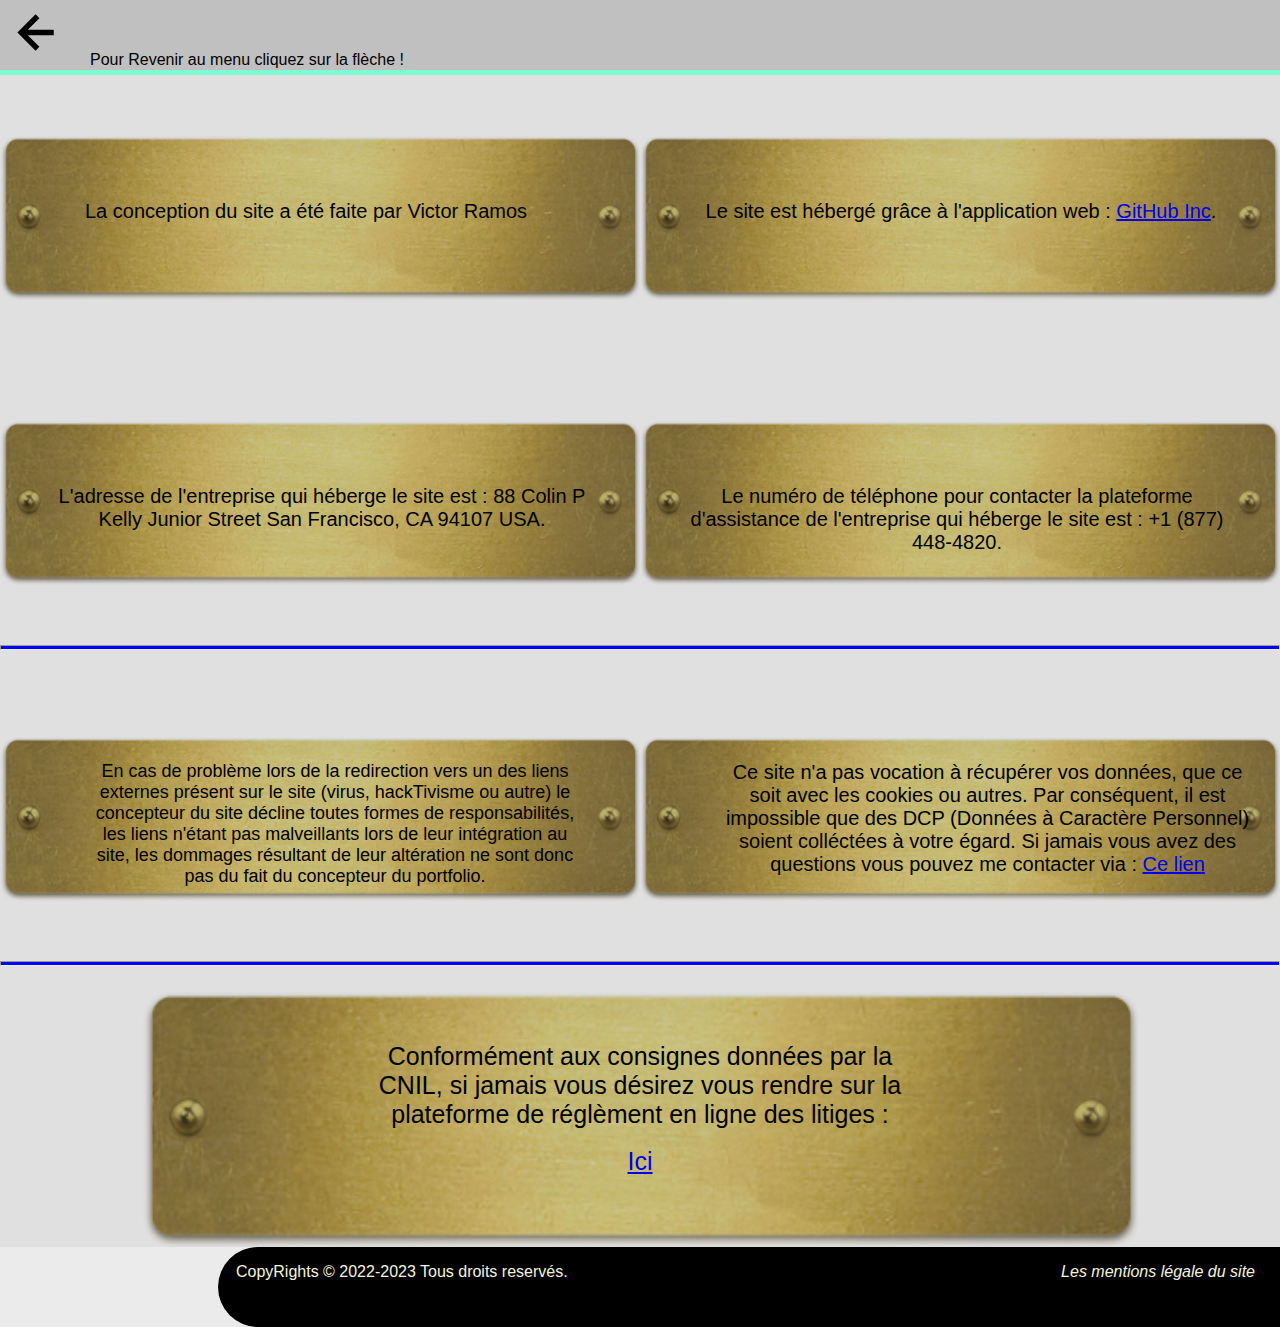
<file: PagesHTML/MentionsLegales.html>
<!DOCTYPE html>
    <html lang="en">
        <head>
            <meta charset="UTF-8">
            <meta name="viewport" content="width=device-width, initial-scale=1.0">
            <title>Mentions Légales</title>
            <link rel="stylesheet" href="../PagesCSS/MentionsCSS.css">
        </head>
        <body>

            <header id="MenuPrincipale">
                <div id="En-tete">
                    <a href="../index.html"><img src="../images/LeftArrow.svg" class="LeftArrow"></a><p class="ParagrapheMenu">Pour Revenir au menu cliquez sur la flèche !</p>
                </div>  
            </header>
    
            <div id="ConceptionSite">
                <p class="ConceptionParagraphe">La conception du site a été faite par Victor Ramos</p>
            </div>

            <div id="HebergementSite">
                <p class="HebergementParagraphe">Le site est hébergé grâce à l'application web : <a href="https://github.com/">GitHub Inc</a>.</p>
            </div>

            <div id="AdresseHebergeur">
                <p class="AdresseParagraphe">L'adresse de l'entreprise qui héberge le site est : 88 Colin P Kelly Junior Street San Francisco, CA 94107 USA.</p>
            </div>

            <div id="TelephoneHebergeur">
                <p class="TelephoneParagraphe">Le numéro de téléphone pour contacter la plateforme d'assistance de l'entreprise qui héberge le site est : +1 (877) 448-4820.</p>
            </div>
            
            <br>
            <hr>
            <br>

            <div id="ResponsabiliteSite">
                <p class="ResponsabiliteParagraphe">En cas de problème lors de la redirection vers un des liens externes présent sur le site (virus, hackTivisme ou autre) le concepteur du site décline toutes formes de responsabilités, les liens n'étant pas malveillants lors de leur intégration au site, les dommages résultant de leur altération ne sont donc pas du fait du concepteur du portfolio.</p>
            </div>
            <div id="RGPDSite">
                <p class="ParagrapheRGPD">Ce site n'a pas vocation à récupérer vos données, que ce soit avec les cookies ou autres. Par conséquent, il est impossible que des DCP (Données à Caractère Personnel) soient colléctées à votre égard. Si jamais vous avez des questions vous pouvez me contacter via : <a href="../PagesHTMLetPHP/Contact.html">Ce lien</a></p>
            </div>

            <br>
            <hr>
            <br>

            <div id="LienRLL">
                <p class="ParagrapheRLL">Conformément aux consignes données par la CNIL, si jamais vous désirez vous rendre sur la plateforme de réglèment en ligne des litiges : </p>
                <br><br>
                <p class="ParagrapheRLL"><a href="https://ec.europa.eu/consumers/odr/main/index.cfm?event=main.home2.show&lng=FR">Ici</a></p>
            </div>

            <div id="Footer">
                <p class="CopyRight">CopyRights © 2022-2023 Tous droits reservés.</p>
                <a href="../PagesHTML/MentionsLegales.html"><p class="MentionsLegales"><i>Les mentions légale du site</i></p></a>
            </div>
        </body>
    </html>
</file>
<file: PagesCSS/StyleIndex.css>
html, body {
    margin: 0px;
    padding: 0px;
    background: rgba(210, 210, 210, 0.444) 100%;  
    font-family: sans-serif;
}

#MenuPrincipale {
    width: auto;
    height: 75px;
}

#MesBouttons {
    width: auto;
    height: 110px;;
    margin-bottom: 10px;
}

#BouttonGauche {
    float: left;
    height : 95;
    width : 110;
    border-top : 55px solid transparent;
    border-bottom : 55px solid transparent;
    border-left : 95px solid rgb(159, 159, 159);
}

.LeftImage, .LeftLink {
    left: 5px;
    margin-top: -10px;
    position: absolute;
    width: 45px;
    height: 45px;
}

#BouttonDroite {
    float: right;
    height : 95;
    width : 110;
    border-top : 55px solid transparent;
    border-bottom : 55px solid transparent;
    border-right : 95px solid rgb(159, 159, 159);
}

.RightImage, .RightLink {
    right: 5px;
    margin-top: -10px;
    position: absolute;
    width: 45px;
    height: 45px;
}

#En-tete {
    width: auto;
    position: relative;
    overflow: auto;
    height: 70px;
    border-bottom: 5px solid; /*Taille de la bordure*/
    border-color:aquamarine; /*Couleur de la bordure*/
    background-color: rgb(175, 175, 175); /*Couleur de la div*/
}
.titre {
    width: 355px;
    position: relative;
    margin-left: auto;
    margin-right: auto;
}
#Presentation {
    width: auto;
    height: 285px;
    background-image: url("../images/presentation.png");
    background-position: 50%;
    background-size: contain;
    background-repeat: no-repeat;
    margin-bottom: 150px;
    text-align: center;
}

.textePresentation {
    color: rgb(0, 0, 0);
    margin-left: 15%;
    margin-right: 15%;
    margin-bottom: 35px;
    height: fit-content;
    font-size: 22px;
}

.texteInformations {
    color: rgb(0, 0, 0);
    margin-left: 15%;
    margin-right: 15%;
    margin-bottom: 35px;
    height: fit-content;
    font-size: 22px;
}

.texteCertifications {
    color: rgb(0, 0, 0);
    margin-left: 15%;
    margin-right: 15%;
    margin-bottom: 35px;
    height: fit-content;
    font-size: 22px;
}

.texteApprentissage {
    color: rgb(0, 0, 0);
    margin-left: 15%;
    margin-right: 15%;
    margin-bottom: 35px;
    height: fit-content;
    font-size: 22px;
}
.texte {
    color: rgb(0, 0, 0);
    margin-left: 15%;
    margin-right: 15%;
    margin-bottom: 35px;
    height: fit-content;
    font-size: 20px;
}
.texteModal {
    color: rgb(0, 0, 0);
    width: 90%;
    position: relative;
    top: 10px;
    left: 50px;
    height: 100px;
    font-size: 25px;
    margin: 0;
    padding: 0;
}
.FermerMenu {
    width: fit-content;
    height: 20px;
}

#InfosComplementaire {
    width: auto;
    height: 350px;
    margin-bottom: 150px;
    background-image: url("../images/presentation.png");
    background-position: 50%;
    color: rgb(0, 0, 0);
    background-size: contain;
    background-repeat: no-repeat;
    font-size: large;
    text-align: center;
}

#CompetencesCertifiees{
    width: auto;
    height: 285px;
    margin-bottom: 150px;
    background-image: url("../images/presentation.png");
    background-position: 50%;
    color: rgb(0, 0, 0);
    background-size: contain;
    background-repeat: no-repeat;
    font-size: large;
    text-align: center;
}

#CompetencesTechnique {
    width: auto;
    height: 285px;
    margin-bottom: 150px;
    background-image: url("../images/presentation.png");
    background-position: 50%;
    color: rgb(0, 0, 0);
    background-size: contain;
    background-repeat: no-repeat;
    font-size: large;
    text-align: center;
}
#Footer {
    width: 83%;
    height: 80px;
    background-color: rgb(0, 0, 0);
    float: right;
    border-radius: 12rem 0 0 12rem;
    bottom: 0px;
    text-align: right;
}
.CopyRight {
    width: 350px;
    float: left;
    color: beige;
    padding-right: 15px;
}

.MentionsLegales {
    width: 200px;
    float: right;
    position: relative;
    right: 25px;
    color: beige;
    vertical-align: text-bottom;
    transition: 1s;
}
.MentionsLegales:hover {
    background-color: rgb(104, 145, 206);
    border-radius: 5px;
    transition: ease;    
}

#Social-Media {
    background: linear-gradient(rgba(0, 0, 255, 0.623), aquamarine);
    width: 75px;
    height: 75px;
    border-radius: 50%;
    transition: 2s;
    bottom: 50px;
    position: relative;
    left: 5px;
    margin: 0px;
    padding: 0px;
}

#Social-Media:hover {
    background: linear-gradient(rgba(0, 0, 255, 0.623), aquamarine);
    width: 235px;
    height: 235px;
    border-radius: 50%;
    position: relative;
    transition: 2s;
    bottom: 145px;
}

.Mes-Sites {
    width: 20px;
    height: 20px;
}

.Mes-Sites:hover {
    cursor: pointer;

}

#Bouton-Websites{
    width: 30px;
    height: 30px;
    background-color: rgb(246, 255, 0);
    border-radius: 50%;
    border-style: none;
}

.Mon-Logo-1 {
    padding-top: 5px;
}

#Website {
    width: 75px;
    height: 75px;
    border-radius: 50%;
    background: linear-gradient(rgba(198, 255, 237, 0.758), rgba(232, 255, 150, 0.792));
    transition: opacity 3s;
    opacity: 0;
    bottom: 20px;
    left: 0px;
    position: absolute;
    top: 0px;
}

#Logowebsite {
    transition: opacity 2s;
    opacity: 0;
    text-align: center;
}

.Logo-Site-1, .Logo-Site-2, .Logo-Site-3, .Logo-Site-4, .Logo-Site-5 {
    position: relative;
    left: 50px;
}

.Logo-Site-1 {
    width: 20px;
    height: 20px;
    padding-top: 5px;
}

.qualite {
    width: 120px;
    height: 120px;
    border-radius: 20%;
    position: relative;
    bottom: 55px;
    margin: 40px;
}

.CertificationPix {
    max-width: 125px;
    max-height: 125px;
    position: relative;
    bottom: 40px;
    transition: 1s;
    border-radius: 10px;
    display: block;
}

.CertificationPix:hover {
    cursor: pointer;
    background-color: #585858b0;
    transition: 1s;
    border-radius: 10px;
}

.CertificationOC {
    max-width: 175px;
    max-height: 125px;
    position: relative;
    bottom: 40px;
    transition: 1s;
    border-radius: 10px;
    display: block;
}

.CertificationOC:hover {
    cursor: pointer;
    background-color: #585858b0;
    transition: 1s;
    border-radius: 10px;
}

.CertificationCAN {
    max-width: 150px;
    max-height: 100px;
    position: relative;
    bottom: 40px;
    transition: 1s;
    border-radius: 10px;
    display: block;
}

.CertificationCAN:hover {
    cursor: pointer;
    background-color: #585858b0;
    transition: 1s;
    border-radius: 10px;
}

.ScreenShotCAN {
    width: 90%;
    height: auto;
}
.CertificationRM{
    max-width: 150px;
    max-height: 100px;
    position: relative;
    bottom: 40px;
    transition: 1s;
    border-radius: 10px;
    display: block;
}

.CertificationRM:hover {
    cursor: pointer;
    background-color: #585858b0;
    transition: 1s;
    border-radius: 10px;
}
.Langage {
    max-width: 100px;
    max-height: 100px;
    position: relative;
    bottom: 40px;
    transition: 1s;
    border-radius: 10px;
    display: block;
}

.Langage:hover {
    cursor: pointer;
    background-color: #585858b0;
    transition: 1s;
    border-radius: 10px;
}

.Modal1, .Modal2, .Modal3, .Modal4, .Modal5, .Modal6, .Modal7, .Modal8, .Modal9, .Modal10, .Modal11 {
    position:fixed;
    top: 7%;
    right: 5%;
    background-color: rgb(206, 206, 206);
    width: 1210px;
    height: 575px;
    z-index: 2;
    display: none;
    border-radius: 2%;
}

.Modal1.active, .Modal2.active, .Modal3.active, .Modal4.active, .Modal5.active, .Modal6.active, .Modal7.active, .Modal8.active, .Modal9.active, .Modal10.active, .Modal11.active {
    transform: initial;
    display: block;
}
.Cross {
    width: 15px;
    height: 15px;
    margin: 15px;
    max-width: 20px;
    max-height: 20px;
    display: block;
}
.LogoModalCertification {
    height: 40px;
    width: 40px;
    position: relative;
    display: inline-block;
    align-items: center;
    justify-content: center;
    cursor: pointer;
    margin-top: 25px;
    margin-left: 100px;
    margin-right: 100px;
    transition: 0.4s transform linear;
}

.LogoModalLangage{
    height: 40px;
    width: 40px;
    position: relative;
    display: inline-block;
    align-items: center;
    justify-content: center;
    cursor: pointer;
    margin-top: 25px;
    margin-left: 50px;
    margin-right: 50px;
    transition: 0.4s transform linear;
}
.Background, .Background2, .Background3, .Background4, .Background5, .Background6, .Background7, .Background8,  .Background9, .Background10, .Background11{
    position: fixed;
    background-color: rgba(110, 110, 110, 0.637);
    width: 1000vw;
    height: 1000vh;
    top: 0;
    left: 0;
    display: none;
    z-index: 1;
}

.Background.active, .Background2.active, .Background3.active, .Background4.active, .Background5.active, .Background6.active, .Background7.active {
    display: block;
    backdrop-filter: blur(7px);
}

#bouttonContact {
    display: inline-block;
    width: 150px;
    height: 50px;
}
.contactLogo {
    margin-left: 20px;
    width: 50px;
    height: 50px;
}
.ScreenPHP {
    width: 63%;
    height: 390px;
}
.PythonScreen {
    width: 975px;
    height: 325px;
    top: 50px;
    position: relative;
}
.ScreenCsharp {
    width: 800px;
    height: 385px;
}
.PixScreenShoot {
    width: 800px;
    height: 400px;
    position: relative;
}
.ScreenJava {
    width: 500px;
    height: 385px;
}
.ScreenJavaScript {
    width: 600px;
    height: 370px;

}
.NodeJSScreenShoot {
    width: 500px;
    height: 375x;
    position: relative;
    top: 10px;
}
</file>
<file: PagesCSS/ContactCSS.css>
html, body {
    margin: 0px;
    padding: 0px;    
    background: rgba(210, 210, 210, 0.444) 100%;  
    font-family: sans-serif;
}

#MenuPrincipale {
    width: auto;
    height: 75px;
}

#MesBouttons {
    width: auto;
    height: 110px;;
    margin-bottom: 10px;
}

#BouttonGauche {
    float: left;
    height : 95;
    width : 110;
    border-top : 55px solid transparent;
    border-bottom : 55px solid transparent;
    border-left : 95px solid rgb(159, 159, 159);
}

.LeftImage, .LeftLink {
    left: 5px;
    margin-top: -10px;
    position: absolute;
    width: 45px;
    height: 45px;
}
#En-tete {
    width: auto;
    position: relative;
    overflow: auto;
    height: 70px;
    border-bottom: 5px solid; /*Taille de la bordure*/
    border-color:aquamarine; /*Couleur de la bordure*/
    background-color: silver; /*Couleur de la div*/
}

#ContactParagraphe {
    width: 500px;
    height: 175px;
    margin: auto;
    background-color: rgb(130, 130, 130);
    border-radius: 25px;
    margin-bottom: 50px;
}

.ParagrapheContact {
    text-align: center;
    font-size: 20px;
    float: inline-end;
    margin-top: 20px;
}

#ListContact {
    width: 500px;
    height: 325px;
    margin: auto;
    background-color: rgb(130, 130, 130);
    border-radius: 25px;   
    margin-bottom: 50px;
}

.TitreContact {
    text-align: center;
}

.ContactList { 
    font-size: 20px;
    float: inline-start;
    text-align: none;
}

.btnContact {
    background-color: rgb(165, 255, 130);
    width: 100px;
    height: 50px;
    border-radius: 5px;
}

.btnContact:hover {
    cursor: pointer;
}
#Footer {
    width: 83%;
    height: 80px;
    background-color: rgb(0, 0, 0);
    float:right;
    border-radius: 12rem 0 0 12rem;
    bottom: 0px;
    text-align: right;
}
.CopyRight {
    width: 350px;
    float: left;
    color: beige;
    padding-right: 15px;
}

.MentionsLegales {
    width: 200px;
    float: right;
    position: relative;
    right: 25px;
    color: beige;
    vertical-align: text-bottom;
    transition: 1s;
}
.MentionsLegales:hover {
    background-color: rgb(104, 145, 206);
    border-radius: 5px;
    transition: ease;    
}
</file>
<file: PagesCSS/Formation.css>
html, body {
    margin: 0px;
    padding: 0px;    
    background: rgba(210, 210, 210, 0.444) 100%;  
    font-family: sans-serif;
}

#MenuPrincipale {
    width: auto;
    height: 75px;
}

#MesBouttons {
    width: auto;
    height: 110px;;
    margin-bottom: 10px;
}

#BouttonGauche {
    float: left;
    height : 95;
    width : 110;
    border-top : 55px solid transparent;
    border-bottom : 55px solid transparent;
    border-left : 95px solid rgb(159, 159, 159);
}

.LeftImage, .LeftLink {
    left: 5px;
    margin-top: -10px;
    position: absolute;
    width: 35px;
    height: 35px;
}

#En-tete {
    width: auto;
    position: relative;
    overflow: auto;
    height: 70px;
    border-bottom: 5px solid; /*Taille de la bordure*/
    border-color:aquamarine; /*Couleur de la bordure*/
    background-color: silver; /*Couleur de la div*/
}

#FormationPresentation {
    width: 100%;
    height: 285px;
    margin-bottom: 45px;
    background-image: url("../images/presentation.png");
    background-position: 50%;
    color: rgb(0, 0, 0);
    background-size: contain;
    background-repeat: no-repeat;
    font-size: large;
    text-align: center;
}

#StagesContainer {
    width: 100%;
    height: 285px;
    margin-bottom: 45px;
    background-image: url("../images/presentation.png");
    background-position: 50%;
    color: rgb(0, 0, 0);
    background-size: contain;
    background-repeat: no-repeat;
    font-size: large;
    text-align: center;
}

.StageParagraphe {
    margin-left: auto;
    margin-right: auto;
    width: 80%;
    color: rgb(0, 0, 0);
    font-size: 20px;
}
.FirstStageParagraphe {
    margin-left: auto;
    margin-right: auto;
    width: 72%;
    color: rgb(0, 0, 0);
    font-size: 20px;
}
.SecondStageParagraphe {
    margin-left: auto;
    margin-right: auto;
    width: 80%;
    color: rgb(0, 0, 0);
    font-size: 20px;
}
.texte {
    color: rgb(0, 0, 0);
    margin-left: 15%;
    margin-right: 15%;
    margin-top: 14px;
    font-size: 22px;
}

#ImageContainer {
    width:100%;
    display: inline-block;
    text-align: center;
    justify-content: space-between;
}
.SoftwareImg {
    height: 275px;
    padding-right: 20px;
}

.ServerImg {
    padding-left: 20px;
}
#AnneeBTS {
    display: inline-block;
    width: 100%;
    height: 1900px;
    text-align: center;
}
#BTSSIO1 {
    width: 50%;
    height: 285px;
    margin-bottom: 45px;
    position: absolute;
    background-image: url("../images/presentation.png");
    background-position: 100%;
    color: rgb(0, 0, 0);
    background-size: contain;
    background-repeat: no-repeat;
    font-size: large;
    text-align: center;
}
.titre {
    position: relative;
    top: 40px;
}
.TexteAnnee {
    font-size: 16px;
    color: rgb(0, 0, 0);
    width: 86%;
    position: relative;
    left: 50px;
    bottom: -20px;
}

#BTSSIO2 {
    width: 50%;
    height: 285px;
    margin-bottom: 45px;
    position: absolute;
    right: 0;
    background-image: url("../images/presentation.png");
    background-position: 100%;
    color: rgb(0, 0, 0);
    background-size: contain;
    background-repeat: no-repeat;
    font-size: large;
    text-align: center;
}
#Realisation {
    width: 50%;
    height: 500px;
    display: inline-block;
}
#ProjetGSB {
    background-image: url("../images/presentation.png");
    background-position: 100%;
    color: rgb(0, 0, 0);
    background-size: contain;
    background-repeat: no-repeat;
    display: inline-block;
    margin-top: 10px;
    margin-bottom: 50px;
}
#ProjetPassePartout {
    background-image: url("../images/presentation.png");
    background-position: 100%;
    color: rgb(0, 0, 0);
    background-size: contain;
    background-repeat: no-repeat;
    display: inline-block;
    margin-top: 10px;   
}
#ProjetGestCulture {
    background-image: url("../images/presentation.png");
    background-position: 100%;
    color: rgb(0, 0, 0);
    background-size: contain;
    background-repeat: no-repeat;
    display: inline-block;
    margin-top: 10px;
}
.TitreProjet {
    display: block;
}
.ParagrapheProjet {
    width: 80%;
    font-size: 18px;
    text-align: center;
    margin: auto;
    position: relative;
    bottom: 20px;
}
.GSBLogo {
    width: 10px;
    height: 10px;
    margin: 2px;
}
#Notions2 {
    width: 100%;
    height: 285px;
    margin-bottom: 45px;
    background-image: url("../images/presentation.png");
    background-position: 50%;
    color: rgb(0, 0, 0);
    background-size: contain;
    background-repeat: no-repeat;
    font-size: large;
    text-align: center;
}

.TexteNotion {
    font-size: 18px;
    color: rgb(0, 0, 0);
    width: 35%;
    margin-left: auto;
    margin-right: auto;
    position: relative;
    bottom: -40px;
}
#EpreuvesPresentation {
    width: 100%;
    height: 500px;
}
#EpreuvesIntroduction {
    width: 100%;
    height: 285px;
    margin-bottom: 45px;
    background-image: url("../images/presentation.png");
    background-position: 50%;
    color: rgb(0, 0, 0);
    background-size: contain;
    background-repeat: no-repeat;
    font-size: large;
    text-align: center;
}
#Specialisation {
    width: 100%;
    height: 250px;
    margin-bottom: 25px;
}
#SLAM {
    width: 50%;
    height: 285px;
    margin-bottom: 45px;
    position: absolute;
    background-image: url("../images/presentation.png");
    background-position: 100%;
    color: rgb(0, 0, 0);
    background-size: contain;
    background-repeat: no-repeat;
    font-size: large;
    text-align: center;
}
#SISR {
    width: 50%;
    height: 285px;
    margin-bottom: 45px;
    position: absolute;
    right: 0;
    background-image: url("../images/presentation.png");
    background-position: 100%;
    color: rgb(0, 0, 0);
    background-size: contain;
    background-repeat: no-repeat;
    font-size: large;
    text-align: center;
}
.TexteSpe {
    position: relative;
    top: 35px;
    width: 85%;
    left: 50px;
    font-size: 18px;
}

#Epreuves1 {
    float: left;
    width: 50%;
    height: 300px;
    position: relative;
}
#EpreuveGen1 {
    float: left;
    width: 100%;
    height: 285px;
    margin-bottom: 45px;
    position: absolute;
    background-image: url("../images/presentation.png");
    background-position: 100%;
    color: rgb(0, 0, 0);
    background-size: contain;
    background-repeat: no-repeat;
    font-size: large;
    text-align: center;
}
#Epreuves2 {
    float: right;
    width: 50%;
    height: 525px;
    position: relative;
}
#EpreuveGen2 {
    float: right;
    width: 100%;
    height: 285px;
    position: relative;
    background-image: url("../images/presentation.png");
    background-position: 100%;
    color: rgb(0, 0, 0);
    background-size: contain;
    background-repeat: no-repeat;
    font-size: large;
    text-align: center;
}

#EpreuveSpe {
    float: left;
    width: 100%;
    height: 285px;
    position: relative;
    margin-left: auto;
    margin-right: auto;
    background-image: url("../images/presentation.png");
    background-position: 100%;
    color: rgb(0, 0, 0);
    background-size: contain;
    background-repeat: no-repeat;
    text-align: center;
}
.titreEpreuve {
    position: relative;
    top: 35px;
}
.ListEpreuvesGen2, .ListEpreuveSpe2 {
    font-size: 15px;
    width: 80%;
    position: relative;
    left: 50px;
    bottom: 15px;
}
#Footer {
    width: 83%;
    height: 80px;
    background-color: rgb(0, 0, 0);
    float:right;
    border-radius: 12rem 0 0 12rem;
    bottom: 0px;
    text-align: right;
}
.CopyRight {
    width: 350px;
    float: left;
    color: beige;
    padding-right: 15px;
}

.MentionsLegales {
    width: 200px;
    float: right;
    position: relative;
    right: 25px;
    color: beige;
    vertical-align: text-bottom;
    transition: 1s;
}
.MentionsLegales:hover {
    background-color: rgb(104, 145, 206);
    border-radius: 5px;
    transition: ease;    
}

.Modal1, .Modal2, .Modal3 {
    position:fixed;
    top: 7%;
    right: 5%;
    background-color: rgb(206, 206, 206);
    width: 1210px;
    height: 575px;
    z-index: 2;
    display: none;
    border-radius: 2%;
}

.Modal1.active, .Modal2.active, .Modal3.active {
    transform: initial;
    display: block;
}

.Cross {
    width: 15px;
    height: 15px;
    margin: 15px;
    max-width: 20px;
    max-height: 20px;
    display: block;
}

.FermerMenu {
    width: fit-content;
    height: 20px;
}

.GSBScreenShot {
    width: 475px;
    height: 325px;
}

.GSBScreenShot2 {
    width: 645px;
    height: 440px;
}
.texteModal {
    color: rgb(0, 0, 0);
    width: 90%;
    position: relative;
    top: 10px;
    left: 50px;
    height: 50px;
    font-size: 25px;
    margin: 0;
    padding: 0;
}

#ContainerGSB, #ContainerPassePartout, #GestCultureContainer {
    width: auto;
    height: 285px;
    margin-bottom: 50px;
    background-image: url("../images/presentation.png");
    background-position: 50%;
    color: rgb(0, 0, 0);
    background-size: contain;
    background-repeat: no-repeat;
    font-size: large;
    text-align: center;
}

.ProjetPresentation {
    position: relative;
    width: 155px;
    height: 125px;
    top: 75px;
}

.ProjetPresentation:hover {
    cursor: pointer;
    background-color: #585858b0;
    transition: 1s;
    border-radius: 10px;
}

.PassePartoutScreenShot {
    width: 750px;
    margin-top: 15px;
    height: 375px;
}
.PasseGestCulture {
    width: 560px;
    height: 445px;
}
</file>
<file: PagesCSS/InformationsStyle.css>
html, body {
    margin: 0px;
    padding: 0px;    
    background: rgba(210, 210, 210, 0.444) 100%;    
    font-family: sans-serif;
}

#MenuPrincipale {
    width: auto;
    height: 75px;
}

#En-tete {
    width: auto;
    position: relative;
    overflow: auto;
    height: 70px;
    border-bottom: 5px solid; /*Taille de la bordure*/
    border-color:aquamarine; /*Couleur de la bordure*/
    background-color: silver; /*Couleur de la div*/
}
#MesBouttons {
    width: auto;
    height: 110px;;
    margin-bottom: 10px;
}

#BouttonGauche {
    float: left;
    height : 95;
    width : 110;
    border-top : 55px solid transparent;
    border-bottom : 55px solid transparent;
    border-left : 95px solid rgb(159, 159, 159);
}

.LeftImage, .LeftLink {
    left: 5px;
    margin-top: -10px;
    position: absolute;
    width: 45px;
    height: 45px;
}
#TechnoLink {
    height: 285px;
    background-image: url("../images/presentation.png");
    background-position: 50%;
    background-size: contain;
    background-repeat: no-repeat;
    margin-bottom: 150px;
    text-align: center;
}
.TitreVeilleTechno {
    position: relative;
    top: 10px;
    width: fit-content;
    display: inline-block;
}
.textveilletechno {
    font-size: 18px;
    width: 70%;
    margin-left: auto;
    margin-right: auto;
}
#PresentionVeilleTechnoContainer {
    height: 285px;
    background-image: url("../images/presentation.png");
    background-position: 50%;
    background-size: contain;
    background-repeat: no-repeat;
    margin-bottom: 150px;
    text-align: center;
}
.PresentationVeilleTechnoParagraphe {
    font-size: 20px;
    width: 70%;
    position: relative;
    top: 100px;
    left: 200px;
}
#PresentionVeilleJurediqueContainer {
    height: 285px;
    background-image: url("../images/presentation.png");
    background-position: 50%;
    background-size: contain;
    background-repeat: no-repeat;
    margin-bottom: 150px;
    text-align: center;
}
.PresentationVeilleJuridiqueParagraphe {
    font-size: 20px;
    width: 70%;
    position: relative;
    top: 100px;
    left: 200px;
}
#LegalLink {
    width: 100%;
    height: 285px;
    background-image: url("../images/presentation.png");
    background-position: 50%;
    background-size: contain;
    background-repeat: no-repeat;
    margin-bottom: 250px;
    text-align: center;
}
#SpecialisationContainer {
    width: 100%;
    height: 285px;
    background-image: url("../images/presentation.png");
    background-position: 50%;
    background-size: contain;
    background-repeat: no-repeat;
    margin-bottom: 150px;
    text-align: center;
}
.SpecialisationParagraphe {
    font-size: 20px;
    width: 70%;
    position: relative;
    top: 50px;
    left: 200px;
}
#LinkDocumentationContainer {
    width: 100%;
    height: 285px;
    background-image: url("../images/presentation.png");
    background-position: 50%;
    background-size: contain;
    background-repeat: no-repeat;
    margin-bottom: 150px;
    text-align: center;
}
#TwitterAccount {
    width: 100%;
    height: 300px;
    background-image: url("../images/presentation.png");
    background-position: 50%;
    background-size: contain;
    background-repeat: no-repeat;
    margin-bottom: 150px;
    text-align: center;
}
.LinkDocumentationParagraphe {
    font-size: 20px;
    width: 70%;
    position: relative;
    top: 50px;
    left: 200px;
}
.LogoGitHub {
    position: relative;
    width: 75px;
    height: 75px;
    top: 75px;
}
.img1, .img2, .img3, .img4, .img5, .img6, .img7, .img8, .img9, .img10, .img11, .img12, .img13, .img14, .img15, .img16, .img17, .img18, .img19, .img20, .img21, .img22 {
    position: relative;
    top: 10px;
    padding: 10px;
    cursor: pointer;
}
.img1 {
    width: 80px;
    height: 80px;
}
.img2 {
    width: 80px;
    height: 80px;
}

.img3 {
    width: 110px;
    height: 70px;
}

.img4 {
    width: 80px;
    height: 80px;
}

.img5 {
    width: 130px;
    height: 70px;
}

.img6 {
    width: 80px;
    height: 80px;
}

.img7 {
    width: 175px;
    height: 70px;
}

.img8 {
    width: 185px;
    height: 70px;
}
.img9 {
    width: 275px;
    height: 80px;
}
.img10 {
    width: 275px;
    height: 100px;
}
.img11 {
    width: 275px;
    height: 80px;
}
.img12 {
    width: 100px;
    height: 70px;
}
.img13 {
    width: 100px;
    height: 70px;
}
.img14 {
    width: 80px;
    height: 80px;
}
.img15 {
    width: 140px;
    height: 70px;
}
.img16 {
    width: 135px;
    height: 80px;
}
.img17 {
    width: 130px;
    height: 80px;
}
.img18 {
    width: 190px;
    height: 70px;
}
.img19 {
    width: 110px;
    height: 80px;
}
.img20 {
    width: 180px;
    height: 80px;
}
.img21 {
    width: 110px;
    height: 80px;
}
.img22 {
    width: 80px;
    height: 80px;
}
.ListeTwitter {
    position: relative;

}
.img10, .img11, .img12 {
    max-width: 200px;
    margin-left: 15px;
    margin-right: 15px;
    max-height: 200px;
    display: inline-block;
    position: relative;
}
.TwitterList {
    font-size: 17px;
    display: inline-block;
    position: relative;
    bottom: 30px;
}
#OutilsVeille {
    width: 100%;
    height: 475px;
    background-image: url("../images/presentation.png");
    background-position: 50%;
    background-size: contain;
    background-repeat: no-repeat;
    margin-bottom: 150px;
    text-align: center;
}

.OutilsParagraphe {
    font-size: 18px;
    color: rgb(0, 0, 0);
    width: 70%;
    margin-left: auto;
    margin-right: auto;
    margin-bottom: 25px;
    position: relative;
    display: inline-block;
}

#AvenirContainer {
    width: 100%;
    height: 285px;
    background-image: url("../images/presentation.png");
    background-position: 50%;
    background-size: contain;
    background-repeat: no-repeat;
    margin-bottom: 150px;
    text-align: center;
}

.AvenirParagraphe {
    font-size: 18px;
    color: rgb(0, 0, 0);
    width: 70%;
    margin-left: auto;
    margin-right: auto;
    margin-bottom: 25px;
    position: relative;
    display: inline-block;
}
#Footer {
    width: 83%;
    height: 80px;
    background-color: rgb(0, 0, 0);
    float:right;
    border-radius: 12rem 0 0 12rem;
    bottom: 0px;
    text-align: right;
}
.CopyRight {
    width: 350px;
    float: left;
    color: beige;
    padding-right: 15px;
}

.MentionsLegales {
    width: 200px;
    float: right;
    position: relative;
    right: 25px;
    color: beige;
    vertical-align: text-bottom;
    transition: 1s;
}
.MentionsLegales:hover {
    background-color: rgb(104, 145, 206);
    border-radius: 5px;
    transition: ease;    
}
</file>
<file: PagesCSS/MentionsCSS.css>
html, body {
    margin: 0px;
    padding: 0px;    
    background: rgba(210, 210, 210, 0.444) 100%;  
    font-family: sans-serif;
}

#MenuPrincipale {
    width: auto;
    height: 75px;
}
#En-tete {
    width: auto;
    position: relative;
    overflow: auto;
    height: 70px;
    border-bottom: 5px solid; /*Taille de la bordure*/
    border-color:aquamarine; /*Couleur de la bordure*/
    background-color: silver; /*Couleur de la div*/
}
.LeftArrow {
    width: 75px;
    display: inline-block;
    height: 65px;
}
.ParagrapheMenu {
    width: fit-content;
    display: inline-block;
    position: relative;
    left: 15px;
}
#ConceptionSite {
    width: 50%;
    float: left;
    height: 285px;
    background-image: url("../images/presentation.png");
    background-position: 50%;
    background-size: contain;
    background-repeat: no-repeat;
    text-align: center;
}
.ConceptionParagraphe {
    font-size: 20px;
    position: relative;
    margin: 0;
    padding: 0;
    width: fit-content;
    top: 125px;
    left: 85px;
}
#HebergementSite {
    width: 50%;
    float: right;
    height: 285px;
    background-image: url("../images/presentation.png");
    background-position: 50%;
    background-size: contain;
    background-repeat: no-repeat;
    text-align: center;
}
.HebergementParagraphe {
    font-size: 20px;
    position: relative;
    margin: 0;
    padding: 0;
    width: 95%;
    top: 125px;
    left: 17px;
}
#AdresseHebergeur {
    width: 50%;
    float: left;
    height: 285px;
    background-image: url("../images/presentation.png");
    background-position: 50%;
    background-size: contain;
    background-repeat: no-repeat;
    text-align: center;
}
.AdresseParagraphe {
    font-size: 20px;
    position: relative;
    margin: 0;
    padding: 0;
    width: 85%;
    top: 125px;
    left: 50px;
}
#TelephoneHebergeur {
    width: 50%;
    float: right;
    height: 285px;
    background-image: url("../images/presentation.png");
    background-position: 50%;
    background-size: contain;
    background-repeat: no-repeat;
    text-align: center;
}
.TelephoneParagraphe {
    font-size: 20px;
    position: relative;
    margin: 0;
    padding: 0;
    width: 85%;
    top: 125px;
    left: 45px;
}
#ResponsabiliteSite {
    width: 50%;
    float: left;
    height: 285px;
    background-image: url("../images/presentation.png");
    background-position: 50%;
    background-size: contain;
    background-repeat: no-repeat;
    text-align: center;
}
.ResponsabiliteParagraphe {
    font-size: 18px;
    width: 500px;
    position: relative;
    margin: 0;
    padding: 0;
    top: 85px;
    left: 85px;
}
#RGPDSite {
    width: 50%;
    float: right;
    height: 285px;
    background-image: url("../images/presentation.png");
    background-position: 50%;
    background-size: contain;
    background-repeat: no-repeat;
    text-align: center;
}
.ParagrapheRGPD {
    font-size: 20px;
    width: 525px;
    position: relative;
    margin: 0;
    padding: 0;
    top: 85px;
    left: 85px;
}
#LienRLL {
    width: 100%;
    height: 255px;
    background-image: url("../images/presentation.png");
    background-position: 50%;
    background-size: contain;
    background-repeat: no-repeat;
    text-align: center;
}
.ParagrapheRLL {
    font-size: 25px;
    width: 525px;
    position: relative;
    margin: 0;
    display: inline-block;
    padding: 0;
    top: 50px;
}
#CopyRightsContainer {
    width: 100%;
    height: 255px;
    background-image: url("../images/presentation.png");
    background-position: 50%;
    background-size: contain;
    background-repeat: no-repeat;
    text-align: center;
}
.CopyRightsParagraphe {
    font-size: 20px;
    width: 60%;
    position: relative;
    margin: 0;
    display: inline-block;
    padding: 0;
    top: 50px;
}
hr {
    height:3px; 
    background-color:blue;
}
#Footer {
    width: 83%;
    height: 80px;
    background-color: rgb(0, 0, 0);
    float:right;
    border-radius: 12rem 0 0 12rem;
    bottom: 0px;
    text-align: right;
}
.CopyRight {
    width: 350px;
    float: left;
    color: beige;
    padding-right: 15px;
}

.MentionsLegales {
    width: 200px;
    float: right;
    position: relative;
    right: 25px;
    color: beige;
    vertical-align: text-bottom;
    transition: 1s;
}
.MentionsLegales:hover {
    background-color: rgb(104, 145, 206);
    border-radius: 5px;
    transition: ease;    
}
</file>
